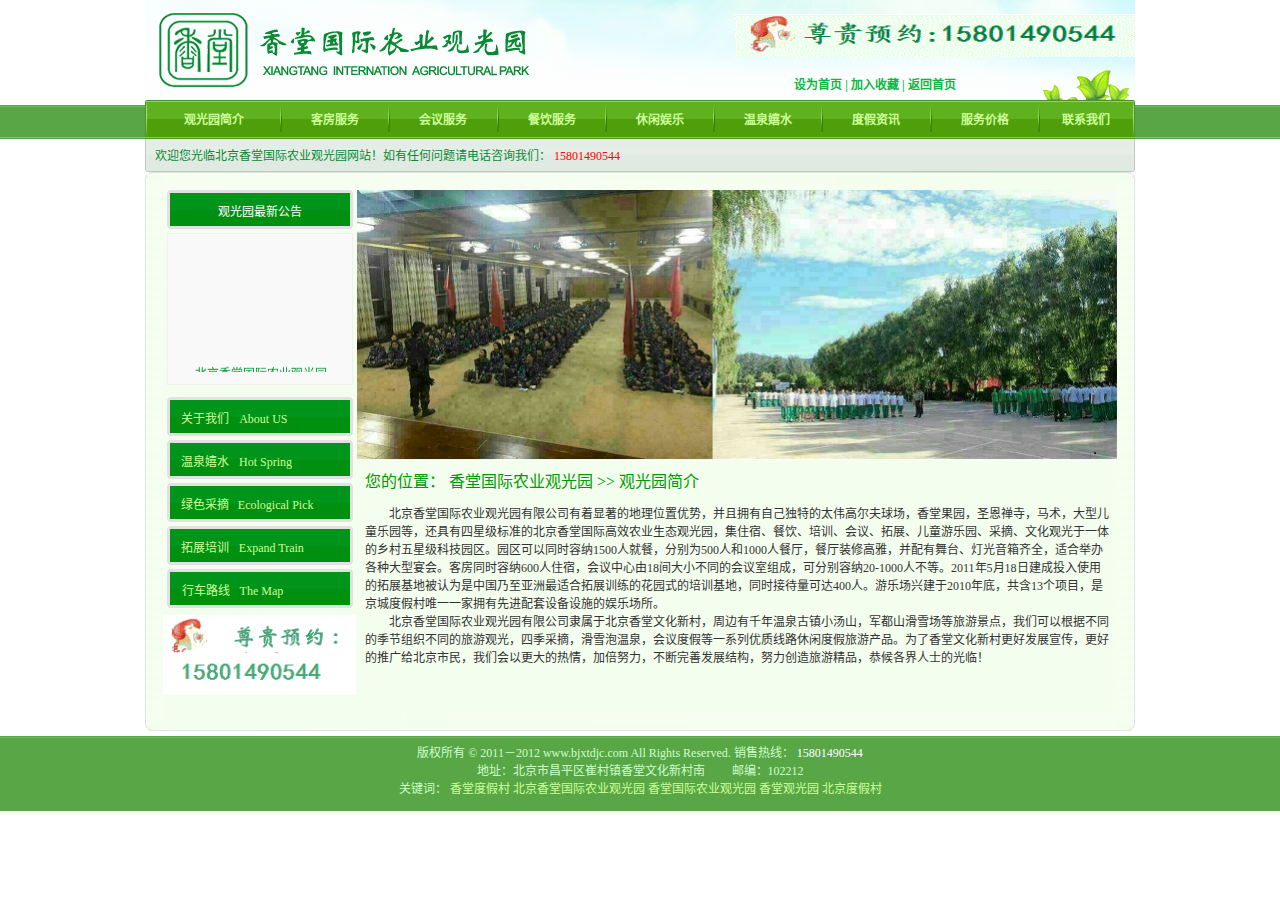
<file: index.html>
﻿<html lang="zh-CN">
  <head>
    <meta name="generator"
    content="HTML Tidy for HTML5 (experimental) for Windows https://github.com/w3c/tidy-html5/tree/c63cc39" />
    <meta http-equiv="Content-Type" content="text/html; charset=utf-8" />
    <title>北京香堂国际农业观光园</title>
    <meta name="description" content="北京香堂国际农业观光园隶属于北京香堂文化新村，是集住宿、餐饮、培训、会议、拓展、儿童游乐园、采摘、文化观光于一体的乡村五星级科技园区。" />
    <meta name="keywords" content="香堂国际农业观光园|香堂度假村|香堂农业观光园|香堂国际农业观光园官方网站" />
    <meta content="MSHTML 6.00.2800.1561" name="GENERATOR" />
    <link href="./pics/style.css" type="text/css" rel="stylesheet" />
  </head>
  <body topmargin="0" leftmargin="0" marginwidth="0" marginheight="0" bgcolor="#FFFFFF">
    <table width="100%" border="0" cellspacing="0" cellpadding="0">
      <tbody>
        <tr align="center">
          <td>
            <table width="990" border="0" cellspacing="0" cellpadding="0" background="./pics/bg_2.jpg">
              <tbody>
                <tr>
                  <td rowspan="2">
                    <img src="./pics/logo.gif" width="400" height="100" />
                  </td>
                  <td colspan="2" height="70">
                    <img src="./pics/telnew.gif" width="400" height="43" />
                  </td>
                </tr>
                <tr>
                  <td width="280" align="center" height="30">
                  <a href="https://wangjiaobj.github.io"
                  onclick="this.style.behavior=&#39;url(#default#homepage)&#39;;this.sethomepage(&#39;http://www.bjxtdjc.com&#39;);">

                    <b>
                      <font color="#0EB645">设为首页</font>
                    </b>
                  </a> 
                  <font color="#0EB645">
                    <b>|</b>
                  </font> 
                  <b>
                    <a href="javascript:window.external.AddFavorite(&#39;https://wangjiaobj.github.io&#39;,&#39;%E9%A6%99%E5%A0%82%E5%9B%BD%E9%99%85%E5%86%9C%E4%B8%9A%E8%A7%82%E5%85%89%E5%9B%AD&#39;)">

                      <font color="#0EB645">加入收藏</font>
                    </a>
                  </b> 
                  <font color="#0EB645">
                    <b>|</b>
                  </font> 
                  <b>
                    <a href="https://wangjiaobj.github.io">
                      <font color="#0EB645">返回首页</font>
                    </a>
                  </b></td>
                  <td valign="bottom" align="right" width="120" height="30">
                    <img src="./pics/flower.gif" width="97" height="30" />
                  </td>
                </tr>
              </tbody>
            </table>
          </td>
        </tr>
        <tr>
          <td height="72" align="center" background="./pics/link_bg.gif">
            <table width="990" border="0" cellspacing="0" cellpadding="0" height="72" background="./pics/link_bg_2.gif"
            align="center">
              <tbody>
                <tr>
                  <td rowspan="2" width="4">
                    <img src="./pics/link_bg_left.gif" width="4" height="72" />
                  </td>
                  <td align="center">
                    <b>
                      <a href="index.html">观光园简介</a>
                    </b>
                  </td>
                  <td align="center">
                    <img src="./pics/link_bg_line.gif" width="2" height="39" />
                  </td>
                  <td align="center">
                    <b>
                      <a href="hotelservice.html">客房服务</a>
                    </b>
                  </td>
                  <td align="center">
                    <img src="./pics/link_bg_line.gif" width="2" height="39" />
                  </td>
                  <td align="center">
                    <b>
                      <a href="meetingservice.html">会议服务</a>
                    </b>
                  </td>
                  <td align="center">
                    <img src="./pics/link_bg_line.gif" width="2" height="39" />
                  </td>
                  <td align="center">
                    <b>
                      <a href="foodeating.html">餐饮服务</a>
                    </b>
                  </td>
                  <td align="center">
                    <img src="./pics/link_bg_line.gif" width="2" height="39" />
                  </td>
                  <td align="center">
                    <b>
                      <a href="entertainment.html">休闲娱乐</a>
                    </b>
                  </td>
                  <td align="center">
                    <img src="./pics/link_bg_line.gif" width="2" height="39" />
                  </td>
                  <td align="center">
                    <b>
                      <a href="spa.html">温泉嬉水</a>
                    </b>
                  </td>
                  <td align="center">
                    <img src="./pics/link_bg_line.gif" width="2" height="39" />
                  </td>
                  <td align="center">
                    <b>
                      <a href="vacation.html">度假资讯</a>
                    </b>
                  </td>
                  <td align="center">
                    <img src="./pics/link_bg_line.gif" width="2" height="39" />
                  </td>
                  <td align="center">
                    <b>
                      <a href="price.html">服务价格</a>
                    </b>
                  </td>
                  <td align="center">
                    <img src="./pics/link_bg_line.gif" width="2" height="39" />
                  </td>
                  <td align="center">
                    <b>
                      <a href="contactus.html">联系我们</a>
                    </b>
                  </td>
                  <td rowspan="2" width="4">
                    <img src="./pics/link_bg_right.gif" width="4" height="72" />
                  </td>
                </tr>
                <tr>
                  <td colspan="15">
                    <font color="#098933">&#160;&#160;欢迎您光临北京香堂国际农业观光园网站！如有任何问题请电话咨询我们：
                    <font color="#FF0000">15801490544</font></font>
                  </td>
                  <td>
                    <img src="./pics/1.gif" width="1" height="33" />
                  </td>
                  <td>&#160;</td>
                </tr>
              </tbody>
            </table>
          </td>
        </tr>
        <tr align="center">
          <td>
            <table width="990" border="0" cellspacing="0" cellpadding="0">
              <tbody>
                <tr>
                  <td>
                    <img src="./pics/left_top.gif" width="18" height="18" />
                  </td>
                  <td colspan="2">
                    <img src="./pics/top.gif" width="954" height="18" />
                  </td>
                  <td>
                    <img src="./pics/right_top.gif" width="18" height="18" />
                  </td>
                </tr>
                <tr>
                  <td background="./pics/left.gif" rowspan="2">
                    <img src="./pics/left.gif" width="18" height="10" />
                  </td>
                  <td bgcolor="#F3FEEE" width="194" rowspan="2" valign="top">
                    <table cellspacing="0" cellpadding="0" width="186" border="0">
                      <tbody>
                        <tr>
                          <td align="middle">
                            <table height="42" cellspacing="0" cellpadding="0" width="186" border="0" align="center">
                              <tbody>
                                <tr>
                                  <td valign="bottom" align="middle" background="./pics/sub-demo1_06.gif" height="39">
                                    <table height="26" cellspacing="0" cellpadding="0" width="176" border="0" align="center">
                                      <tbody>
                                        <tr align="center">
                                          <td class="bt-2" valign="top">
                                            <font color="#FFFFFF">观光园最新公告</font>
                                          </td>
                                        </tr>
                                      </tbody>
                                    </table>
                                  </td>
                                </tr>
                                <tr>
                                  <td height="4" align="center" valign="bottom" style="width: 186px"></td>
                                </tr>
                              </tbody>
                            </table>
                          </td>
                        </tr>
                        <tr>
                          <td align="middle">
                            <table width="186" border="0" cellpadding="0" cellspacing="1" align="center" bgcolor="#F1F1F1">
                              <tbody>
                                <tr bgcolor="#F9F9F9">
                                  <td align="left" valign="top" style="padding-top:8px; padding-bottom:8px;" height="150">
                                    <marquee direction="up" scrollamount="1.5" style="width:170;height:130;line-height:180%">
                                      <font style="font-size:12px" color="#00CC33">　　 
                                      <font color="#009933">北京香堂国际农业观光园有着显著的地理位置优势，并且拥有自己独特的太伟高尔夫球场，香堂果园，圣恩禅寺，马术，大型儿童乐园等，还具有四星级标准的北京香堂国际高效农业生态观光园，集住宿、餐饮、培训、会议、拓展、儿童游乐园、采摘、文化观光于一体的乡村五星级科技园区。园区可以同时容纳1500人就餐，分别为500人和1000人餐厅，餐厅装修高雅，并配有舞台、灯光音箱齐全，适合举办各种大型宴会。客房同时容纳600人住宿，会议中心由18间大小不同的会议室组成，可分别容纳20-1000人不等。联系人:王女士。联系电话：15801490544</font></font>
                                    </marquee>
                                  </td>
                                </tr>
                              </tbody>
                            </table>
                          </td>
                        </tr>
                        <tr>
                          <td align="middle">
                            <img src="./pics/1.gif" width="12" height="12" />
                          </td>
                        </tr>
                        <tr>
                          <td align="middle">
                            <table height="42" cellspacing="0" cellpadding="0" width="186" border="0" align="center">
                              <tbody>
                                <tr>
                                  <td valign="bottom" align="middle" background="./pics/sub-demo1_06.gif" height="39">
                                    <table height="26" cellspacing="0" cellpadding="0" width="176" border="0" align="center">
                                      <tbody>
                                        <tr>
                                          <td class="bt-2" valign="top" align="middle" width="76">
                                            <a href="aboutus.html">关于我们</a>
                                          </td>
                                          <td class="bt-3" valign="top" width="120">
                                            <a href="aboutus.html" class="99">About US</a>
                                          </td>
                                        </tr>
                                      </tbody>
                                    </table>
                                  </td>
                                </tr>
                                <tr>
                                  <td height="4" align="center" valign="bottom" style="width: 186px"></td>
                                </tr>
                              </tbody>
                            </table>
                          </td>
                        </tr>
                        <tr>
                          <td align="middle">
                            <table height="42" cellspacing="0" cellpadding="0" width="186" border="0" align="center">
                              <tbody>
                                <tr>
                                  <td valign="bottom" align="middle" background="./pics/sub-demo1_06.gif" height="39">
                                    <table height="26" cellspacing="0" cellpadding="0" width="176" border="0" align="center">
                                      <tbody>
                                        <tr>
                                          <td class="bt-2" valign="top" align="middle" width="76">
                                            <a href="spa.html">温泉嬉水</a>
                                          </td>
                                          <td class="bt-3" valign="top" width="120">
                                            <a href="spa.html" class="99">Hot Spring</a>
                                          </td>
                                        </tr>
                                      </tbody>
                                    </table>
                                  </td>
                                </tr>
                                <tr>
                                  <td height="4" align="center" valign="bottom" style="width: 186px"></td>
                                </tr>
                              </tbody>
                            </table>
                          </td>
                        </tr>
                        <tr>
                          <td align="middle">
                            <table height="42" cellspacing="0" cellpadding="0" width="186" border="0" align="center">
                              <tbody>
                                <tr>
                                  <td valign="bottom" align="middle" background="./pics/sub-demo1_06.gif" height="39">
                                    <table height="26" cellspacing="0" cellpadding="0" width="176" border="0" align="center">
                                      <tbody>
                                        <tr>
                                          <td class="bt-2" valign="top" align="middle" width="76">
                                            <a href="picking.html">绿色采摘</a>
                                          </td>
                                          <td class="bt-3" valign="top" width="120">
                                            <a href="picking.html" class="99">Ecological Pick</a>
                                          </td>
                                        </tr>
                                      </tbody>
                                    </table>
                                  </td>
                                </tr>
                                <tr>
                                  <td height="4" align="center" valign="bottom" style="width: 186px"></td>
                                </tr>
                              </tbody>
                            </table>
                          </td>
                        </tr>
                        <tr>
                          <td align="middle">
                            <table height="42" cellspacing="0" cellpadding="0" width="186" border="0" align="center">
                              <tbody>
                                <tr>
                                  <td valign="bottom" align="middle" background="./pics/sub-demo1_06.gif" height="39">
                                    <table height="26" cellspacing="0" cellpadding="0" width="176" border="0" align="center">
                                      <tbody>
                                        <tr>
                                          <td class="bt-2" valign="top" align="middle" width="76">
                                            <a href="training.html">拓展培训</a>
                                          </td>
                                          <td class="bt-3" valign="top" width="120">
                                            <a href="training.html" class="99">Expand Train</a>
                                          </td>
                                        </tr>
                                      </tbody>
                                    </table>
                                  </td>
                                </tr>
                                <tr>
                                  <td height="4" align="center" valign="bottom" style="width: 186px"></td>
                                </tr>
                              </tbody>
                            </table>
                          </td>
                        </tr>
                        <tr>
                          <td align="middle">
                            <table height="42" cellspacing="0" cellpadding="0" width="186" border="0" align="center">
                              <tbody>
                                <tr>
                                  <td valign="bottom" align="middle" background="./pics/sub-demo1_06.gif" height="39">
                                    <table height="26" cellspacing="0" cellpadding="0" width="176" border="0" align="center">
                                      <tbody>
                                        <tr>
                                          <td class="bt-2" valign="top" align="middle" width="76">
                                            <a href="route.html">行车路线</a>
                                          </td>
                                          <td class="bt-3" valign="top" width="120">
                                            <a href="route.html" class="99">The Map</a>
                                          </td>
                                        </tr>
                                      </tbody>
                                    </table>
                                  </td>
                                </tr>
                                <tr>
                                  <td height="4" align="center" valign="bottom" style="width: 186px"></td>
                                </tr>
                              </tbody>
                            </table>
                          </td>
                        </tr>
                        <tr align="center">
                          <td height="85">
                            <img src="./pics/tel2new.gif" width="193" height="80" />
                          </td>
                        </tr>
                      </tbody>
                    </table>
                  </td>
                  <td bgcolor="#F3FEEE" width="760">
                    <img src="pics/students.jpg" width="760" height="270" />
                    <table width="760" border="0" cellspacing="8" cellpadding="0">
                      <tbody>
                        <tr>
                          <td>
                            <font style="font-size:16px; font-family:黑体; color:#009900; line-height:180%">您的位置：
                            <a href="index.html" class="green">香堂国际农业观光园</a> &gt;&gt; 观光园简介</font>
                          </td>
                        </tr>
                        <tr>
                          <td>
                          　　北京香堂国际农业观光园有限公司有着显著的地理位置优势，并且拥有自己独特的太伟高尔夫球场，香堂果园，圣恩禅寺，马术，大型儿童乐园等，还具有四星级标准的北京香堂国际高效农业生态观光园，集住宿、餐饮、培训、会议、拓展、儿童游乐园、采摘、文化观光于一体的乡村五星级科技园区。园区可以同时容纳1500人就餐，分别为500人和1000人餐厅，餐厅装修高雅，并配有舞台、灯光音箱齐全，适合举办各种大型宴会。客房同时容纳600人住宿，会议中心由18间大小不同的会议室组成，可分别容纳20-1000人不等。2011年5月18日建成投入使用的拓展基地被认为是中国乃至亚洲最适合拓展训练的花园式的培训基地，同时接待量可达400人。游乐场兴建于2010年底，共含13个项目，是京城度假村唯一一家拥有先进配套设备设施的娱乐场所。
                          <br />　　北京香堂国际农业观光园有限公司隶属于北京香堂文化新村，周边有千年温泉古镇小汤山，军都山滑雪场等旅游景点，我们可以根据不同的季节组织不同的旅游观光，四季采摘，滑雪泡温泉，会议度假等一系列优质线路休闲度假旅游产品。为了香堂文化新村更好发展宣传，更好的推广给北京市民，我们会以更大的热情，加倍努力，不断完善发展结构，努力创造旅游精品，恭候各界人士的光临！</td>
                        </tr>
                        <tr>
                          <td></td>
                        </tr>
                      </tbody>
                    </table>
                  </td>
                  <td background="./pics/right.gif" rowspan="2">
                    <img src="./pics/right.gif" width="18" height="10" />
                  </td>
                </tr>
                <tr>
                  <td bgcolor="#F3FEEE" width="760">
                    <object classid="clsid:D27CDB6E-AE6D-11cf-96B8-444553540000"
                    codebase="http://download.macromedia.com/pub/shockwave/cabs/flash/swflash.cab#version=4,0,2,0" width="760"
                    height="30">
                      <param name="movie" value="main.swf" />
                      <param name="quality" value="high" />
                      <param name="wmode" value="transparent" />
                    </object>
                  </td>
                </tr>
                <tr>
                  <td>
                    <img src="./pics/left_bottom.gif" width="18" height="18" />
                  </td>
                  <td colspan="2">
                    <img src="./pics/bottom.gif" width="954" height="18" />
                  </td>
                  <td>
                    <img src="./pics/right_bottom.gif" width="18" height="18" />
                  </td>
                </tr>
              </tbody>
            </table>
          </td>
        </tr>
        <tr>
          <td height="80" align="center" background="./pics/bottom_bg.gif">
            <font color="#CCFFCC">版权所有 © 2011－2012 www.bjxtdjc.com All Rights Reserved. 销售热线：
            <font color="#FFFFFF">15801490544</font>
            <br />地址：北京市昌平区崔村镇香堂文化新村南　　 邮编：102212</font>
            <font color="#999999">
              <br />
              <font color="#CCFFCC">关键词： 
              <a href="index.html">香堂度假村</a> 
              <a href="index.html">北京香堂国际农业观光园</a> 
              <a href="index.html">香堂国际农业观光园</a> 
              <a href="index.html">香堂观光园</a> 
              <a href="index.html">北京度假村</a></font>
            </font>
          </td>
        </tr>
      </tbody>
    </table>
  </body>
</html>
</file>
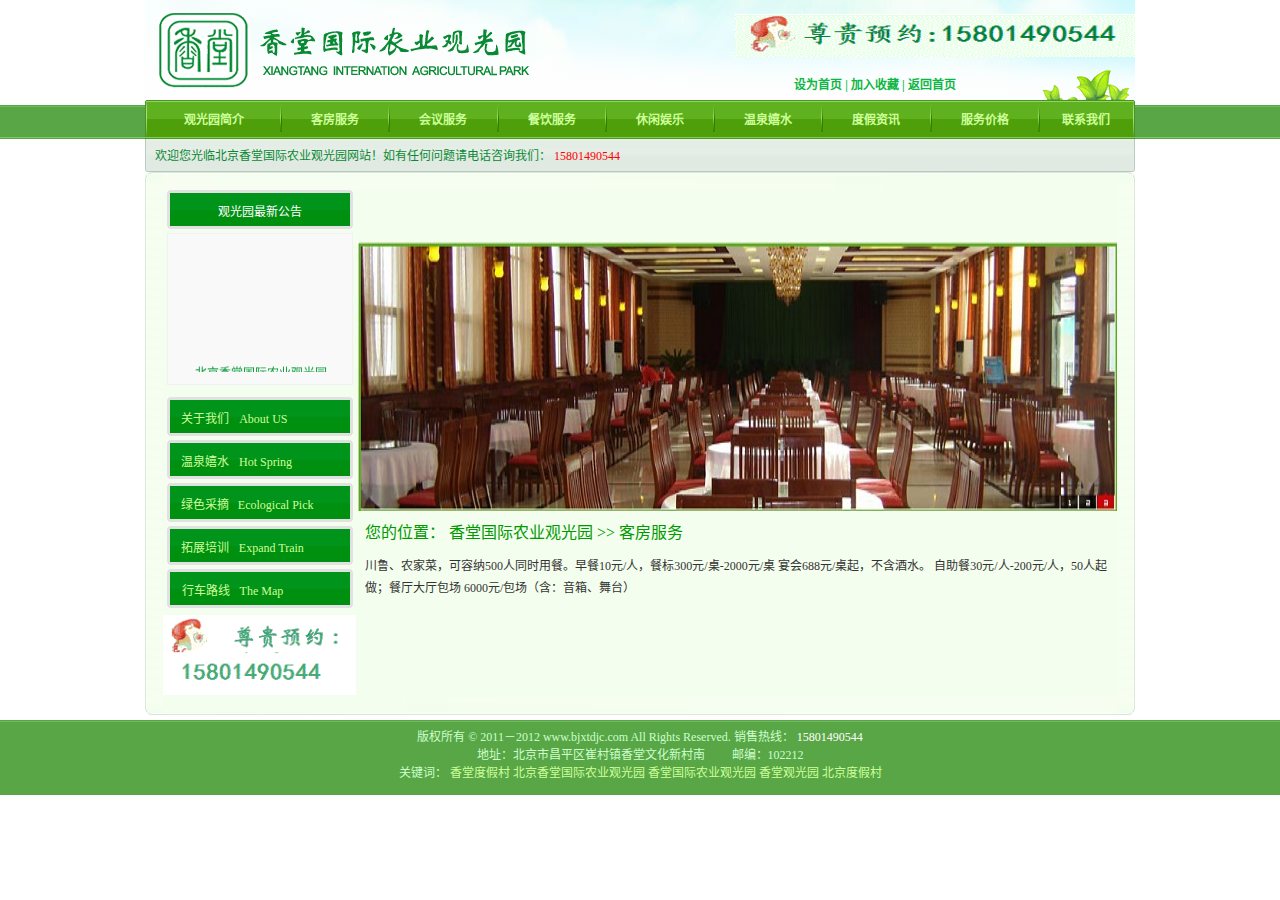
<file: aboutus.html>
<html lang="zh-CN">
  <head>
    
    <meta http-equiv="Content-Type" content="text/html; charset=utf-8" />
    <title>北京香堂国际农业观光园</title>
    <meta name="description" content="北京香堂国际农业观光园隶属于北京香堂文化新村，是集住宿、餐饮、培训、会议、拓展、儿童游乐园、采摘、文化观光于一体的乡村五星级科技园区。" />
    <meta name="keywords" content="香堂国际农业观光园|香堂度假村|香堂农业观光园|香堂国际农业观光园官方网站" />
    <meta content="MSHTML 6.00.2800.1561" name="GENERATOR" />
    <link href="./pics/style.css" type="text/css" rel="stylesheet" />
  </head>
  <body topmargin="0" leftmargin="0" marginwidth="0" marginheight="0" bgcolor="#FFFFFF">
    <table width="100%" border="0" cellspacing="0" cellpadding="0">
      <tbody>
        <tr align="center">
          <td>
            <table width="990" border="0" cellspacing="0" cellpadding="0" background="./pics/bg_2.jpg">
              <tbody>
                <tr>
                  <td rowspan="2">
                    <img src="./pics/logo.gif" width="400" height="100" />
                  </td>
                  <td colspan="2" height="70">
                    <img src="./pics/telnew.gif" width="400" height="43" />
                  </td>
                </tr>
                <tr>
                  <td width="280" align="center" height="30">
                  <a href="https://wangjiaobj.github.io"
                  onclick="this.style.behavior=&#39;url(#default#homepage)&#39;;this.sethomepage(&#39;https://wangjiaobj.github.io&#39;);">

                    <b>
                      <font color="#0EB645">设为首页</font>
                    </b>
                  </a> 
                  <font color="#0EB645">
                    <b>|</b>
                  </font> 
                  <b>
                    <a href="javascript:window.external.AddFavorite(&#39;https://wangjiaobj.github.io&#39;,&#39;%E9%A6%99%E5%A0%82%E5%9B%BD%E9%99%85%E5%86%9C%E4%B8%9A%E8%A7%82%E5%85%89%E5%9B%AD&#39;)">

                      <font color="#0EB645">加入收藏</font>
                    </a>
                  </b> 
                  <font color="#0EB645">
                    <b>|</b>
                  </font> 
                  <b>
                    <a href="http://www.bjxtdjc.com/">
                      <font color="#0EB645">返回首页</font>
                    </a>
                  </b></td>
                  <td valign="bottom" align="right" width="120" height="30">
                    <img src="./pics/flower.gif" width="97" height="30" />
                  </td>
                </tr>
              </tbody>
            </table>
          </td>
        </tr>
        <tr>
          <td height="72" align="center" background="./pics/link_bg.gif">
            <table width="990" border="0" cellspacing="0" cellpadding="0" height="72" background="./pics/link_bg_2.gif"
            align="center">
              <tbody>
                <tr>
                  <td rowspan="2" width="4">
                    <img src="./pics/link_bg_left.gif" width="4" height="72" />
                  </td>
                  <td align="center">
                    <b>
                      <a href="javascript:void(0);">观光园简介</a>
                    </b>
                  </td>
                  <td align="center">
                    <img src="./pics/link_bg_line.gif" width="2" height="39" />
                  </td>
                  <td align="center">
                    <b>
                      <a href="hotelservice.html">客房服务</a>
                    </b>
                  </td>
                  <td align="center">
                    <img src="./pics/link_bg_line.gif" width="2" height="39" />
                  </td>
                  <td align="center">
                    <b>
                      <a href="meetingservice.html">会议服务</a>
                    </b>
                  </td>
                  <td align="center">
                    <img src="./pics/link_bg_line.gif" width="2" height="39" />
                  </td>
                  <td align="center">
                    <b>
                      <a href="foodeating.html">餐饮服务</a>
                    </b>
                  </td>
                  <td align="center">
                    <img src="./pics/link_bg_line.gif" width="2" height="39" />
                  </td>
                  <td align="center">
                    <b>
                      <a href="entertainment.html">休闲娱乐</a>
                    </b>
                  </td>
                  <td align="center">
                    <img src="./pics/link_bg_line.gif" width="2" height="39" />
                  </td>
                  <td align="center">
                    <b>
                      <a href="spa.html">温泉嬉水</a>
                    </b>
                  </td>
                  <td align="center">
                    <img src="./pics/link_bg_line.gif" width="2" height="39" />
                  </td>
                  <td align="center">
                    <b>
                      <a href="vacation.html">度假资讯</a>
                    </b>
                  </td>
                  <td align="center">
                    <img src="./pics/link_bg_line.gif" width="2" height="39" />
                  </td>
                  <td align="center">
                    <b>
                      <a href="price.html">服务价格</a>
                    </b>
                  </td>
                  <td align="center">
                    <img src="./pics/link_bg_line.gif" width="2" height="39" />
                  </td>
                  <td align="center">
                    <b>
                      <a href="contactus.html">联系我们</a>
                    </b>
                  </td>
                  <td rowspan="2" width="4">
                    <img src="./pics/link_bg_right.gif" width="4" height="72" />
                  </td>
                </tr>
                <tr>
                  <td colspan="15">
                    <font color="#098933">&#160;&#160;欢迎您光临北京香堂国际农业观光园网站！如有任何问题请电话咨询我们： 
                    <font color="#FF0000">15801490544</font></font>
                  </td>
                  <td>
                    <img src="./pics/1.gif" width="1" height="33" />
                  </td>
                  <td>&#160;</td>
                </tr>
              </tbody>
            </table>
          </td>
        </tr>
        <tr align="center">
          <td>
            <table width="990" border="0" cellspacing="0" cellpadding="0">
              <tbody>
                <tr>
                  <td>
                    <img src="./pics/left_top.gif" width="18" height="18" />
                  </td>
                  <td colspan="2">
                    <img src="./pics/top.gif" width="954" height="18" />
                  </td>
                  <td>
                    <img src="./pics/right_top.gif" width="18" height="18" />
                  </td>
                </tr>
                <tr>
                  <td background="./pics/left.gif" rowspan="2">
                    <img src="./pics/left.gif" width="18" height="10" />
                  </td>
                  <td bgcolor="#F3FEEE" width="194" rowspan="2" valign="top">
                    <table cellspacing="0" cellpadding="0" width="186" border="0">
                      <tbody>
                        <tr>
                          <td align="middle">
                            <table height="42" cellspacing="0" cellpadding="0" width="186" border="0" align="center">
                              <tbody>
                                <tr>
                                  <td valign="bottom" align="middle" background="./pics/sub-demo1_06.gif" height="39">
                                    <table height="26" cellspacing="0" cellpadding="0" width="176" border="0" align="center">
                                      <tbody>
                                        <tr align="center">
                                          <td class="bt-2" valign="top">
                                            <font color="#FFFFFF">观光园最新公告</font>
                                          </td>
                                        </tr>
                                      </tbody>
                                    </table>
                                  </td>
                                </tr>
                                <tr>
                                  <td height="4" align="center" valign="bottom" style="width: 186px"></td>
                                </tr>
                              </tbody>
                            </table>
                          </td>
                        </tr>
                        <tr>
                          <td align="middle">
                            <table width="186" border="0" cellpadding="0" cellspacing="1" align="center" bgcolor="#F1F1F1">
                              <tbody>
                                <tr bgcolor="#F9F9F9">
                                  <td align="left" valign="top" style="padding-top:8px; padding-bottom:8px;" height="150">
                                    <marquee direction="up" scrollamount="1.5" style="width:170;height:130;line-height:180%">
                                      <font style="font-size:12px" color="#00CC33">　　 
                                      <font color="#009933">北京香堂国际农业观光园有着显著的地理位置优势，并且拥有自己独特的太伟高尔夫球场，香堂果园，圣恩禅寺，马术，大型儿童乐园等，还具有四星级标准的北京香堂国际高效农业生态观光园，集住宿、餐饮、培训、会议、拓展、儿童游乐园、采摘、文化观光于一体的乡村五星级科技园区。园区可以同时容纳1500人就餐，分别为500人和1000人餐厅，餐厅装修高雅，并配有舞台、灯光音箱齐全，适合举办各种大型宴会。客房同时容纳600人住宿，会议中心由18间大小不同的会议室组成，可分别容纳20-1000人不等。联系人:王女士。联系电话：15801490544</font></font>
                                    </marquee>
                                  </td>
                                </tr>
                              </tbody>
                            </table>
                          </td>
                        </tr>
                        <tr>
                          <td align="middle">
                            <img src="./pics/1.gif" width="12" height="12" />
                          </td>
                        </tr>
                        <tr>
                          <td align="middle">
                            <table height="42" cellspacing="0" cellpadding="0" width="186" border="0" align="center">
                              <tbody>
                                <tr>
                                  <td valign="bottom" align="middle" background="./pics/sub-demo1_06.gif" height="39">
                                    <table height="26" cellspacing="0" cellpadding="0" width="176" border="0" align="center">
                                      <tbody>
                                        <tr>
                                          <td class="bt-2" valign="top" align="middle" width="76">
                                            <a href="aboutus.html">关于我们</a>
                                          </td>
                                          <td class="bt-3" valign="top" width="120">
                                            <a href="aboutus.html" class="99">About US</a>
                                          </td>
                                        </tr>
                                      </tbody>
                                    </table>
                                  </td>
                                </tr>
                                <tr>
                                  <td height="4" align="center" valign="bottom" style="width: 186px"></td>
                                </tr>
                              </tbody>
                            </table>
                          </td>
                        </tr>
                        <tr>
                          <td align="middle">
                            <table height="42" cellspacing="0" cellpadding="0" width="186" border="0" align="center">
                              <tbody>
                                <tr>
                                  <td valign="bottom" align="middle" background="./pics/sub-demo1_06.gif" height="39">
                                    <table height="26" cellspacing="0" cellpadding="0" width="176" border="0" align="center">
                                      <tbody>
                                        <tr>
                                          <td class="bt-2" valign="top" align="middle" width="76">
                                            <a href="spa.html">温泉嬉水</a>
                                          </td>
                                          <td class="bt-3" valign="top" width="120">
                                            <a href="spa.html" class="99">Hot Spring</a>
                                          </td>
                                        </tr>
                                      </tbody>
                                    </table>
                                  </td>
                                </tr>
                                <tr>
                                  <td height="4" align="center" valign="bottom" style="width: 186px"></td>
                                </tr>
                              </tbody>
                            </table>
                          </td>
                        </tr>
                        <tr>
                          <td align="middle">
                            <table height="42" cellspacing="0" cellpadding="0" width="186" border="0" align="center">
                              <tbody>
                                <tr>
                                  <td valign="bottom" align="middle" background="./pics/sub-demo1_06.gif" height="39">
                                    <table height="26" cellspacing="0" cellpadding="0" width="176" border="0" align="center">
                                      <tbody>
                                        <tr>
                                          <td class="bt-2" valign="top" align="middle" width="76">
                                            <a href="picking.html">绿色采摘</a>
                                          </td>
                                          <td class="bt-3" valign="top" width="120">
                                            <a href="picking.html" class="99">Ecological Pick</a>
                                          </td>
                                        </tr>
                                      </tbody>
                                    </table>
                                  </td>
                                </tr>
                                <tr>
                                  <td height="4" align="center" valign="bottom" style="width: 186px"></td>
                                </tr>
                              </tbody>
                            </table>
                          </td>
                        </tr>
                        <tr>
                          <td align="middle">
                            <table height="42" cellspacing="0" cellpadding="0" width="186" border="0" align="center">
                              <tbody>
                                <tr>
                                  <td valign="bottom" align="middle" background="./pics/sub-demo1_06.gif" height="39">
                                    <table height="26" cellspacing="0" cellpadding="0" width="176" border="0" align="center">
                                      <tbody>
                                        <tr>
                                          <td class="bt-2" valign="top" align="middle" width="76">
                                            <a href="training.html">拓展培训</a>
                                          </td>
                                          <td class="bt-3" valign="top" width="120">
                                            <a href="training.html" class="99">Expand Train</a>
                                          </td>
                                        </tr>
                                      </tbody>
                                    </table>
                                  </td>
                                </tr>
                                <tr>
                                  <td height="4" align="center" valign="bottom" style="width: 186px"></td>
                                </tr>
                              </tbody>
                            </table>
                          </td>
                        </tr>
                        <tr>
                          <td align="middle">
                            <table height="42" cellspacing="0" cellpadding="0" width="186" border="0" align="center">
                              <tbody>
                                <tr>
                                  <td valign="bottom" align="middle" background="./pics/sub-demo1_06.gif" height="39">
                                    <table height="26" cellspacing="0" cellpadding="0" width="176" border="0" align="center">
                                      <tbody>
                                        <tr>
                                          <td class="bt-2" valign="top" align="middle" width="76">
                                            <a href="route.html">行车路线</a>
                                          </td>
                                          <td class="bt-3" valign="top" width="120">
                                            <a href="route.html" class="99">The Map</a>
                                          </td>
                                        </tr>
                                      </tbody>
                                    </table>
                                  </td>
                                </tr>
                                <tr>
                                  <td height="4" align="center" valign="bottom" style="width: 186px"></td>
                                </tr>
                              </tbody>
                            </table>
                          </td>
                        </tr>
                        <tr align="center">
                          <td height="85">
                            <img src="./pics/tel2new.gif" width="193" height="80" />
                          </td>
                        </tr>
                      </tbody>
                    </table>
                  </td>
                  <td width="760" bgcolor="#F3FEEE">
                    <img src="pics/food.jpg" width="760" height="270" />
                    <table width="760" border="0" cellspacing="8" cellpadding="0">
                      <tbody>
                        <tr>
                          <td>
                            <font style="color: rgb(0, 153, 0); line-height: 180%; font-family: 黑体; font-size: 16px;">您的位置： 
                            <a class="green" href="https://wangjiaobj.github.io">香堂国际农业观光园</a> &gt;&gt; 客房服务</font>
                          </td>
                        </tr>
                        <tr>
                          <td>
                            <p style="line-height: 180%; font-size: 12px;">川鲁、农家菜，可容纳500人同时用餐。早餐10元/人，餐标300元/桌-2000元/桌
                            宴会688元/桌起，不含酒水。 自助餐30元/人-200元/人，50人起做；餐厅大厅包场 6000元/包场（含：音箱、舞台）</p>
                          </td>
                        </tr>
                        </tbody>
						</table>
                          <td background="./pics/right.gif" rowspan="2">
                            <img src="./pics/right.gif" width="18" height="10" />
                          </td>
                        </tr>
                        <tr>
                          <td bgcolor="#F3FEEE" width="760">
                            <object classid="clsid:D27CDB6E-AE6D-11cf-96B8-444553540000"
                            codebase="http://download.macromedia.com/pub/shockwave/cabs/flash/swflash.cab#version=4,0,2,0"
                            width="760" height="30">
                              <param name="movie" value="main.swf" />
                              <param name="quality" value="high" />
                              <param name="wmode" value="transparent" />
                            </object>
                          </td>
                        </tr>
                        <tr>
                          <td>
                            <img src="./pics/left_bottom.gif" width="18" height="18" />
                          </td>
                          <td colspan="2">
                            <img src="./pics/bottom.gif" width="954" height="18" />
                          </td>
                          <td>
                            <img src="./pics/right_bottom.gif" width="18" height="18" />
                          </td>
                        </tr>
                      </tbody>
                    </table>
                  </td>
                </tr>
                <tr>
                  <td height="80" align="center" background="./pics/bottom_bg.gif">
                  <font color="#CCFFCC">版权所有 © 2011－2012 www.bjxtdjc.com All Rights Reserved. 销售热线： 
                  <font color="#FFFFFF">15801490544</font>
                  <br />地址：北京市昌平区崔村镇香堂文化新村南　　 邮编：102212</font> 
                  <font color="#999999">
                    <br />
                    <font color="#CCFFCC">关键词： 
                    <a href="hhttps://wangjiaobj.github.io">香堂度假村</a> 
                    <a href="https://wangjiaobj.github.io">北京香堂国际农业观光园</a> 
                    <a href="https://wangjiaobj.github.io">香堂国际农业观光园</a> 
                    <a href="https://wangjiaobj.github.io">香堂观光园</a> 
                    <a href="https://wangjiaobj.github.io">北京度假村</a></font>
                  </font></td>
                </tr>
              </tbody>
            </table>
          </td>
        </tr>
      </tbody>
    </table>
  </body>
</html>
</file>
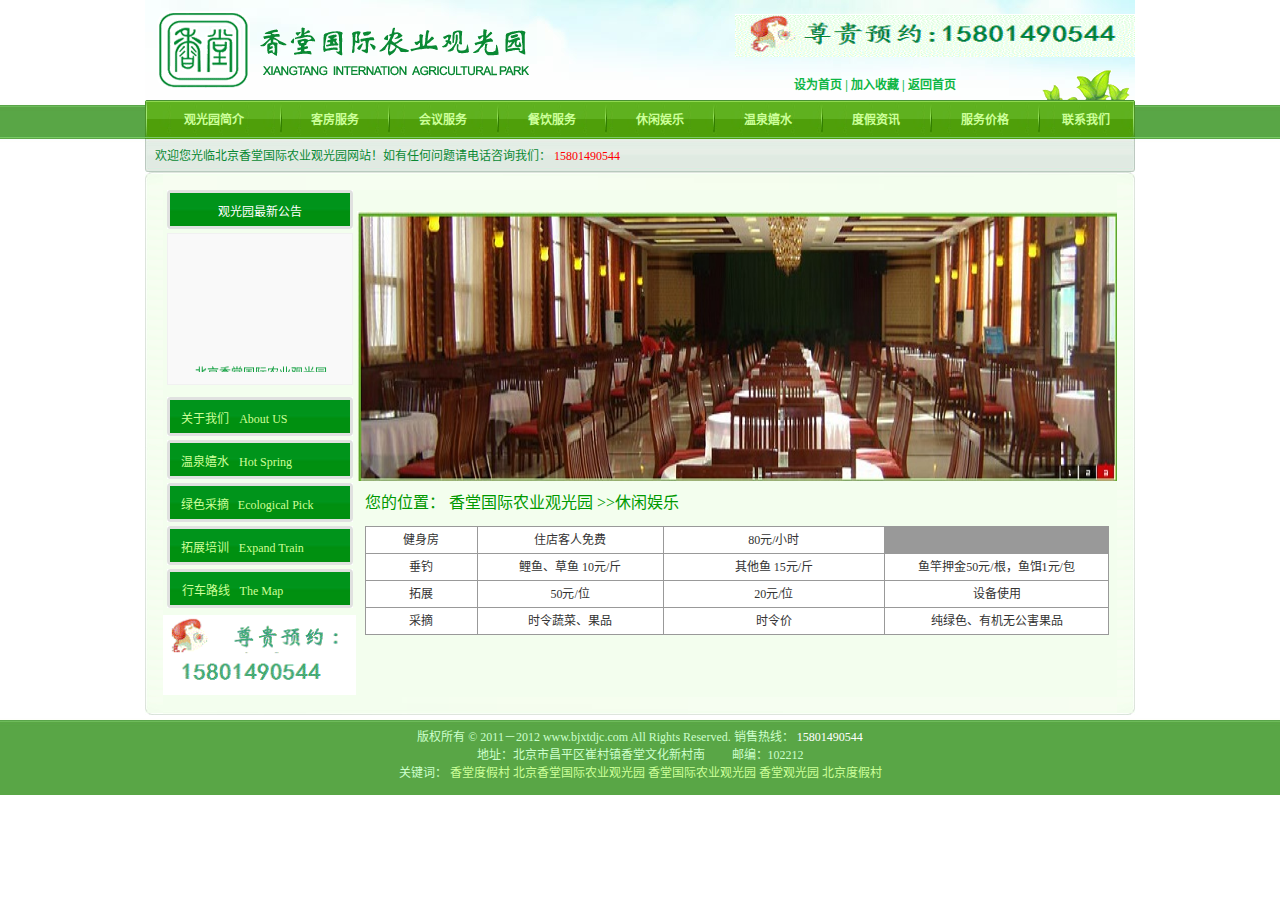
<file: entertainment.html>
<html lang="zh-CN">
  <head>
    
    <meta http-equiv="Content-Type" content="text/html; charset=utf-8" />
    <title>北京香堂国际农业观光园</title>
    <meta name="description" content="北京香堂国际农业观光园隶属于北京香堂文化新村，是集住宿、餐饮、培训、会议、拓展、儿童游乐园、采摘、文化观光于一体的乡村五星级科技园区。" />
    <meta name="keywords" content="香堂国际农业观光园|香堂度假村|香堂农业观光园|香堂国际农业观光园官方网站" />
    <meta content="MSHTML 6.00.2800.1561" name="GENERATOR" />
    <link href="./pics/style.css" type="text/css" rel="stylesheet" />
  </head>
  <body topmargin="0" leftmargin="0" marginwidth="0" marginheight="0" bgcolor="#FFFFFF">
    <table width="100%" border="0" cellspacing="0" cellpadding="0">
      <tbody>
        <tr align="center">
          <td>
            <table width="990" border="0" cellspacing="0" cellpadding="0" background="./pics/bg_2.jpg">
              <tbody>
                <tr>
                  <td rowspan="2">
                    <img src="./pics/logo.gif" width="400" height="100" />
                  </td>
                  <td colspan="2" height="70">
                    <img src="./pics/telnew.gif" width="400" height="43" />
                  </td>
                </tr>
                <tr>
                  <td width="280" align="center" height="30">
                  <a href="https://wangjiaobj.github.io"
                  onclick="this.style.behavior=&#39;url(#default#homepage)&#39;;this.sethomepage(&#39;https://wangjiaobj.github.io&#39;);">

                    <b>
                      <font color="#0EB645">设为首页</font>
                    </b>
                  </a> 
                  <font color="#0EB645">
                    <b>|</b>
                  </font> 
                  <b>
                    <a href="javascript:window.external.AddFavorite(&#39;https://wangjiaobj.github.io&#39;,&#39;%E9%A6%99%E5%A0%82%E5%9B%BD%E9%99%85%E5%86%9C%E4%B8%9A%E8%A7%82%E5%85%89%E5%9B%AD&#39;)">

                      <font color="#0EB645">加入收藏</font>
                    </a>
                  </b> 
                  <font color="#0EB645">
                    <b>|</b>
                  </font> 
                  <b>
                    <a href="http://www.bjxtdjc.com/">
                      <font color="#0EB645">返回首页</font>
                    </a>
                  </b></td>
                  <td valign="bottom" align="right" width="120" height="30">
                    <img src="./pics/flower.gif" width="97" height="30" />
                  </td>
                </tr>
              </tbody>
            </table>
          </td>
        </tr>
        <tr>
          <td height="72" align="center" background="./pics/link_bg.gif">
            <table width="990" border="0" cellspacing="0" cellpadding="0" height="72" background="./pics/link_bg_2.gif"
            align="center">
              <tbody>
                <tr>
                  <td rowspan="2" width="4">
                    <img src="./pics/link_bg_left.gif" width="4" height="72" />
                  </td>
                  <td align="center">
                    <b>
                      <a href="javascript:void(0);">观光园简介</a>
                    </b>
                  </td>
                  <td align="center">
                    <img src="./pics/link_bg_line.gif" width="2" height="39" />
                  </td>
                  <td align="center">
                    <b>
                      <a href="hotelservice.html">客房服务</a>
                    </b>
                  </td>
                  <td align="center">
                    <img src="./pics/link_bg_line.gif" width="2" height="39" />
                  </td>
                  <td align="center">
                    <b>
                      <a href="meetingservice.html">会议服务</a>
                    </b>
                  </td>
                  <td align="center">
                    <img src="./pics/link_bg_line.gif" width="2" height="39" />
                  </td>
                  <td align="center">
                    <b>
                      <a href="foodeating.html">餐饮服务</a>
                    </b>
                  </td>
                  <td align="center">
                    <img src="./pics/link_bg_line.gif" width="2" height="39" />
                  </td>
                  <td align="center">
                    <b>
                      <a href="entertainment.html">休闲娱乐</a>
                    </b>
                  </td>
                  <td align="center">
                    <img src="./pics/link_bg_line.gif" width="2" height="39" />
                  </td>
                  <td align="center">
                    <b>
                      <a href="spa.html">温泉嬉水</a>
                    </b>
                  </td>
                  <td align="center">
                    <img src="./pics/link_bg_line.gif" width="2" height="39" />
                  </td>
                  <td align="center">
                    <b>
                      <a href="vacation.html">度假资讯</a>
                    </b>
                  </td>
                  <td align="center">
                    <img src="./pics/link_bg_line.gif" width="2" height="39" />
                  </td>
                  <td align="center">
                    <b>
                      <a href="price.html">服务价格</a>
                    </b>
                  </td>
                  <td align="center">
                    <img src="./pics/link_bg_line.gif" width="2" height="39" />
                  </td>
                  <td align="center">
                    <b>
                      <a href="contactus.html">联系我们</a>
                    </b>
                  </td>
                  <td rowspan="2" width="4">
                    <img src="./pics/link_bg_right.gif" width="4" height="72" />
                  </td>
                </tr>
                <tr>
                  <td colspan="15">
                    <font color="#098933">&#160;&#160;欢迎您光临北京香堂国际农业观光园网站！如有任何问题请电话咨询我们： 
                    <font color="#FF0000">15801490544</font></font>
                  </td>
                  <td>
                    <img src="./pics/1.gif" width="1" height="33" />
                  </td>
                  <td>&#160;</td>
                </tr>
              </tbody>
            </table>
          </td>
        </tr>
        <tr align="center">
          <td>
            <table width="990" border="0" cellspacing="0" cellpadding="0">
              <tbody>
                <tr>
                  <td>
                    <img src="./pics/left_top.gif" width="18" height="18" />
                  </td>
                  <td colspan="2">
                    <img src="./pics/top.gif" width="954" height="18" />
                  </td>
                  <td>
                    <img src="./pics/right_top.gif" width="18" height="18" />
                  </td>
                </tr>
                <tr>
                  <td background="./pics/left.gif" rowspan="2">
                    <img src="./pics/left.gif" width="18" height="10" />
                  </td>
                  <td bgcolor="#F3FEEE" width="194" rowspan="2" valign="top">
                    <table cellspacing="0" cellpadding="0" width="186" border="0">
                      <tbody>
                        <tr>
                          <td align="middle">
                            <table height="42" cellspacing="0" cellpadding="0" width="186" border="0" align="center">
                              <tbody>
                                <tr>
                                  <td valign="bottom" align="middle" background="./pics/sub-demo1_06.gif" height="39">
                                    <table height="26" cellspacing="0" cellpadding="0" width="176" border="0" align="center">
                                      <tbody>
                                        <tr align="center">
                                          <td class="bt-2" valign="top">
                                            <font color="#FFFFFF">观光园最新公告</font>
                                          </td>
                                        </tr>
                                      </tbody>
                                    </table>
                                  </td>
                                </tr>
                                <tr>
                                  <td height="4" align="center" valign="bottom" style="width: 186px"></td>
                                </tr>
                              </tbody>
                            </table>
                          </td>
                        </tr>
                        <tr>
                          <td align="middle">
                            <table width="186" border="0" cellpadding="0" cellspacing="1" align="center" bgcolor="#F1F1F1">
                              <tbody>
                                <tr bgcolor="#F9F9F9">
                                  <td align="left" valign="top" style="padding-top:8px; padding-bottom:8px;" height="150">
                                    <marquee direction="up" scrollamount="1.5" style="width:170;height:130;line-height:180%">
                                      <font style="font-size:12px" color="#00CC33">　　 
                                      <font color="#009933">北京香堂国际农业观光园有着显著的地理位置优势，并且拥有自己独特的太伟高尔夫球场，香堂果园，圣恩禅寺，马术，大型儿童乐园等，还具有四星级标准的北京香堂国际高效农业生态观光园，集住宿、餐饮、培训、会议、拓展、儿童游乐园、采摘、文化观光于一体的乡村五星级科技园区。园区可以同时容纳1500人就餐，分别为500人和1000人餐厅，餐厅装修高雅，并配有舞台、灯光音箱齐全，适合举办各种大型宴会。客房同时容纳600人住宿，会议中心由18间大小不同的会议室组成，可分别容纳20-1000人不等。联系人:王女士。联系电话：15801490544</font></font>
                                    </marquee>
                                  </td>
                                </tr>
                              </tbody>
                            </table>
                          </td>
                        </tr>
                        <tr>
                          <td align="middle">
                            <img src="./pics/1.gif" width="12" height="12" />
                          </td>
                        </tr>
                        <tr>
                          <td align="middle">
                            <table height="42" cellspacing="0" cellpadding="0" width="186" border="0" align="center">
                              <tbody>
                                <tr>
                                  <td valign="bottom" align="middle" background="./pics/sub-demo1_06.gif" height="39">
                                    <table height="26" cellspacing="0" cellpadding="0" width="176" border="0" align="center">
                                      <tbody>
                                        <tr>
                                          <td class="bt-2" valign="top" align="middle" width="76">
                                            <a href="aboutus.html">关于我们</a>
                                          </td>
                                          <td class="bt-3" valign="top" width="120">
                                            <a href="aboutus.html" class="99">About US</a>
                                          </td>
                                        </tr>
                                      </tbody>
                                    </table>
                                  </td>
                                </tr>
                                <tr>
                                  <td height="4" align="center" valign="bottom" style="width: 186px"></td>
                                </tr>
                              </tbody>
                            </table>
                          </td>
                        </tr>
                        <tr>
                          <td align="middle">
                            <table height="42" cellspacing="0" cellpadding="0" width="186" border="0" align="center">
                              <tbody>
                                <tr>
                                  <td valign="bottom" align="middle" background="./pics/sub-demo1_06.gif" height="39">
                                    <table height="26" cellspacing="0" cellpadding="0" width="176" border="0" align="center">
                                      <tbody>
                                        <tr>
                                          <td class="bt-2" valign="top" align="middle" width="76">
                                            <a href="spa.html">温泉嬉水</a>
                                          </td>
                                          <td class="bt-3" valign="top" width="120">
                                            <a href="spa.html" class="99">Hot Spring</a>
                                          </td>
                                        </tr>
                                      </tbody>
                                    </table>
                                  </td>
                                </tr>
                                <tr>
                                  <td height="4" align="center" valign="bottom" style="width: 186px"></td>
                                </tr>
                              </tbody>
                            </table>
                          </td>
                        </tr>
                        <tr>
                          <td align="middle">
                            <table height="42" cellspacing="0" cellpadding="0" width="186" border="0" align="center">
                              <tbody>
                                <tr>
                                  <td valign="bottom" align="middle" background="./pics/sub-demo1_06.gif" height="39">
                                    <table height="26" cellspacing="0" cellpadding="0" width="176" border="0" align="center">
                                      <tbody>
                                        <tr>
                                          <td class="bt-2" valign="top" align="middle" width="76">
                                            <a href="picking.html">绿色采摘</a>
                                          </td>
                                          <td class="bt-3" valign="top" width="120">
                                            <a href="picking.html" class="99">Ecological Pick</a>
                                          </td>
                                        </tr>
                                      </tbody>
                                    </table>
                                  </td>
                                </tr>
                                <tr>
                                  <td height="4" align="center" valign="bottom" style="width: 186px"></td>
                                </tr>
                              </tbody>
                            </table>
                          </td>
                        </tr>
                        <tr>
                          <td align="middle">
                            <table height="42" cellspacing="0" cellpadding="0" width="186" border="0" align="center">
                              <tbody>
                                <tr>
                                  <td valign="bottom" align="middle" background="./pics/sub-demo1_06.gif" height="39">
                                    <table height="26" cellspacing="0" cellpadding="0" width="176" border="0" align="center">
                                      <tbody>
                                        <tr>
                                          <td class="bt-2" valign="top" align="middle" width="76">
                                            <a href="training.html">拓展培训</a>
                                          </td>
                                          <td class="bt-3" valign="top" width="120">
                                            <a href="training.html" class="99">Expand Train</a>
                                          </td>
                                        </tr>
                                      </tbody>
                                    </table>
                                  </td>
                                </tr>
                                <tr>
                                  <td height="4" align="center" valign="bottom" style="width: 186px"></td>
                                </tr>
                              </tbody>
                            </table>
                          </td>
                        </tr>
                        <tr>
                          <td align="middle">
                            <table height="42" cellspacing="0" cellpadding="0" width="186" border="0" align="center">
                              <tbody>
                                <tr>
                                  <td valign="bottom" align="middle" background="./pics/sub-demo1_06.gif" height="39">
                                    <table height="26" cellspacing="0" cellpadding="0" width="176" border="0" align="center">
                                      <tbody>
                                        <tr>
                                          <td class="bt-2" valign="top" align="middle" width="76">
                                            <a href="route.html">行车路线</a>
                                          </td>
                                          <td class="bt-3" valign="top" width="120">
                                            <a href="route.html" class="99">The Map</a>
                                          </td>
                                        </tr>
                                      </tbody>
                                    </table>
                                  </td>
                                </tr>
                                <tr>
                                  <td height="4" align="center" valign="bottom" style="width: 186px"></td>
                                </tr>
                              </tbody>
                            </table>
                          </td>
                        </tr>
                        <tr align="center">
                          <td height="85">
                            <img src="./pics/tel2new.gif" width="193" height="80" />
                          </td>
                        </tr>
                      </tbody>
                    </table>
                  </td>
                  <td width="760" bgcolor="#F3FEEE">
                    <img src="pics/food.jpg" width="760" height="270" />
                    <table width="760" border="0" cellspacing="8" cellpadding="0">
                      <tbody>
                        <tr>
                          <td>
                            <font style="color: rgb(0, 153, 0); line-height: 180%; font-family: 黑体; font-size: 16px;">您的位置： 
                            <a class="green" href="https://wangjiaobj.github.io">香堂国际农业观光园</a> &gt;&gt;</font><font style="font-size:16px; font-family:黑体; color:#009900; line-height:180%">休闲娱乐</font>                          </td>
                        </tr>
                                      <tr> 
                <td> 
                  <table cellpadding="4" cellspacing="1" bgcolor="#999999" width="100%">
                    
                    <tr bgcolor="#FFFFFF"> 
                      <td width="136"> 
                        <p align="center">健身房 </p>
                      </td>
                      <td width="233"> 
                        <p align="center">住店客人免费 </p>
                      </td>
                      <td width="285"> 
                        <p align="center">80元/小时 </p>
                      </td>
                    </tr>
                    
                    <tr bgcolor="#FFFFFF"> 
                      <td width="136"> 
                        <div align="center">垂钓 </div>
                      </td>
                      <td width="233"> 
                        <div align="center">鲤鱼、草鱼 10元/斤 </div>
                      </td>
                      <td width="285"> 
                        <div align="center">其他鱼 15元/斤 </div>
                      </td>
                      <td width="285"> 
                        <div align="center">鱼竿押金50元/根，鱼饵1元/包 </div>
                      </td>
                    </tr>
                    <tr bgcolor="#FFFFFF"> 
                      <td width="136"> 
                        <div align="center">拓展 </div>
                      </td>
                      <td width="233"> 
                        <div align="center">50元/位 </div>
                      </td>
                      <td width="285"> 
                        <div align="center">20元/位 </div>
                      </td>
                      <td width="285"> 
                        <div align="center">设备使用</div>
                      </td>
                    </tr>
                    <tr bgcolor="#FFFFFF"> 
                      <td width="136"> 
                        <div align="center">采摘</div>
                      </td>
                      <td width="233"> 
                        <div align="center">时令蔬菜、果品</div>
                      </td>
                      <td width="285"> 
                        <div align="center">时令价 </div>
                      </td>
                      <td width="285"> 
                        <div align="center">纯绿色、有机无公害果品</div>
                      </td>
                    </tr>
                  </table>
                </td>
              </tr>
                        </tbody>
						</table>
                          <td background="./pics/right.gif" rowspan="2">
                            <img src="./pics/right.gif" width="18" height="10" />
                          </td>
                        </tr>
                        <tr>
                          <td bgcolor="#F3FEEE" width="760">
                            <object classid="clsid:D27CDB6E-AE6D-11cf-96B8-444553540000"
                            codebase="http://download.macromedia.com/pub/shockwave/cabs/flash/swflash.cab#version=4,0,2,0"
                            width="760" height="30">
                              <param name="movie" value="main.swf" />
                              <param name="quality" value="high" />
                              <param name="wmode" value="transparent" />
                            </object>
                          </td>
                        </tr>
                        <tr>
                          <td>
                            <img src="./pics/left_bottom.gif" width="18" height="18" />
                          </td>
                          <td colspan="2">
                            <img src="./pics/bottom.gif" width="954" height="18" />
                          </td>
                          <td>
                            <img src="./pics/right_bottom.gif" width="18" height="18" />
                          </td>
                        </tr>
                      </tbody>
                    </table>
                  </td>
                </tr>
                <tr>
                  <td height="80" align="center" background="./pics/bottom_bg.gif">
                  <font color="#CCFFCC">版权所有 © 2011－2012 www.bjxtdjc.com All Rights Reserved. 销售热线： 
                  <font color="#FFFFFF">15801490544</font>
                  <br />地址：北京市昌平区崔村镇香堂文化新村南　　 邮编：102212</font> 
                  <font color="#999999">
                    <br />
                    <font color="#CCFFCC">关键词： 
                    <a href="hhttps://wangjiaobj.github.io">香堂度假村</a> 
                    <a href="https://wangjiaobj.github.io">北京香堂国际农业观光园</a> 
                    <a href="https://wangjiaobj.github.io">香堂国际农业观光园</a> 
                    <a href="https://wangjiaobj.github.io">香堂观光园</a> 
                    <a href="https://wangjiaobj.github.io">北京度假村</a></font>
                  </font></td>
                </tr>
              </tbody>
            </table>
          </td>
        </tr>
      </tbody>
    </table>
  </body>
</html>
</file>
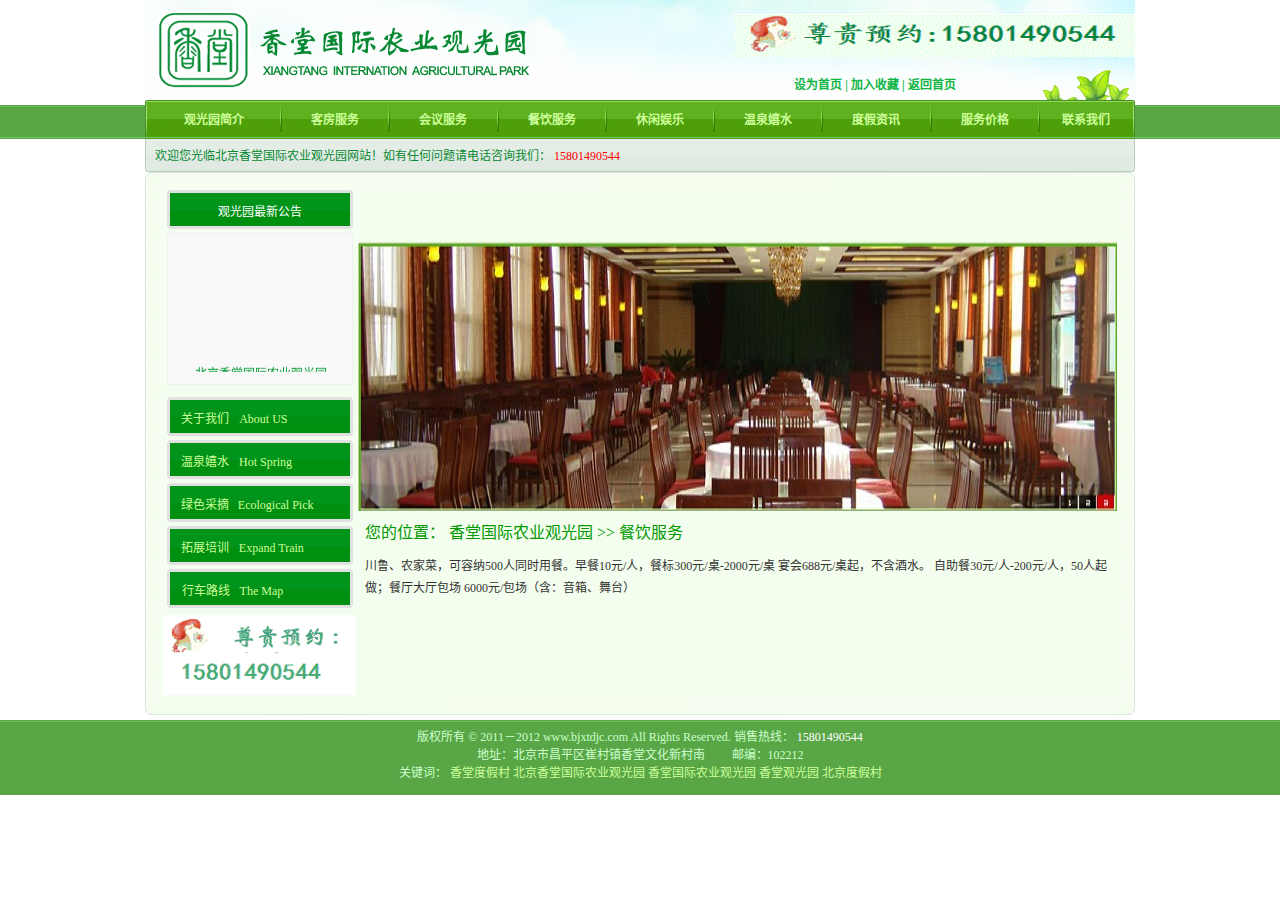
<file: foodeating.html>
﻿<html lang="zh-CN">
  <head>
    
    <meta http-equiv="Content-Type" content="text/html; charset=utf-8" />
    <title>北京香堂国际农业观光园</title>
    <meta name="description" content="北京香堂国际农业观光园隶属于北京香堂文化新村，是集住宿、餐饮、培训、会议、拓展、儿童游乐园、采摘、文化观光于一体的乡村五星级科技园区。" />
    <meta name="keywords" content="香堂国际农业观光园|香堂度假村|香堂农业观光园|香堂国际农业观光园官方网站" />
    <meta content="MSHTML 6.00.2800.1561" name="GENERATOR" />
    <link href="./pics/style.css" type="text/css" rel="stylesheet" />
  </head>
  <body topmargin="0" leftmargin="0" marginwidth="0" marginheight="0" bgcolor="#FFFFFF">
    <table width="100%" border="0" cellspacing="0" cellpadding="0">
      <tbody>
        <tr align="center">
          <td>
            <table width="990" border="0" cellspacing="0" cellpadding="0" background="./pics/bg_2.jpg">
              <tbody>
                <tr>
                  <td rowspan="2">
                    <img src="./pics/logo.gif" width="400" height="100" />
                  </td>
                  <td colspan="2" height="70">
                    <img src="./pics/telnew.gif" width="400" height="43" />
                  </td>
                </tr>
                <tr>
                  <td width="280" align="center" height="30">
                  <a href="https://wangjiaobj.github.io"
                  onclick="this.style.behavior=&#39;url(#default#homepage)&#39;;this.sethomepage(&#39;https://wangjiaobj.github.io&#39;);">

                    <b>
                      <font color="#0EB645">设为首页</font>
                    </b>
                  </a> 
                  <font color="#0EB645">
                    <b>|</b>
                  </font> 
                  <b>
                    <a href="javascript:window.external.AddFavorite(&#39;https://wangjiaobj.github.io&#39;,&#39;%E9%A6%99%E5%A0%82%E5%9B%BD%E9%99%85%E5%86%9C%E4%B8%9A%E8%A7%82%E5%85%89%E5%9B%AD&#39;)">

                      <font color="#0EB645">加入收藏</font>
                    </a>
                  </b> 
                  <font color="#0EB645">
                    <b>|</b>
                  </font> 
                  <b>
                    <a href="http://www.bjxtdjc.com/">
                      <font color="#0EB645">返回首页</font>
                    </a>
                  </b></td>
                  <td valign="bottom" align="right" width="120" height="30">
                    <img src="./pics/flower.gif" width="97" height="30" />
                  </td>
                </tr>
              </tbody>
            </table>
          </td>
        </tr>
        <tr>
          <td height="72" align="center" background="./pics/link_bg.gif">
            <table width="990" border="0" cellspacing="0" cellpadding="0" height="72" background="./pics/link_bg_2.gif"
            align="center">
              <tbody>
                <tr>
                  <td rowspan="2" width="4">
                    <img src="./pics/link_bg_left.gif" width="4" height="72" />
                  </td>
                  <td align="center">
                    <b>
                      <a href="javascript:void(0);">观光园简介</a>
                    </b>
                  </td>
                  <td align="center">
                    <img src="./pics/link_bg_line.gif" width="2" height="39" />
                  </td>
                  <td align="center">
                    <b>
                      <a href="hotelservice.html">客房服务</a>
                    </b>
                  </td>
                  <td align="center">
                    <img src="./pics/link_bg_line.gif" width="2" height="39" />
                  </td>
                  <td align="center">
                    <b>
                      <a href="meetingservice.html">会议服务</a>
                    </b>
                  </td>
                  <td align="center">
                    <img src="./pics/link_bg_line.gif" width="2" height="39" />
                  </td>
                  <td align="center">
                    <b>
                      <a href="foodeating.html">餐饮服务</a>
                    </b>
                  </td>
                  <td align="center">
                    <img src="./pics/link_bg_line.gif" width="2" height="39" />
                  </td>
                  <td align="center">
                    <b>
                      <a href="entertainment.html">休闲娱乐</a>
                    </b>
                  </td>
                  <td align="center">
                    <img src="./pics/link_bg_line.gif" width="2" height="39" />
                  </td>
                  <td align="center">
                    <b>
                      <a href="spa.html">温泉嬉水</a>
                    </b>
                  </td>
                  <td align="center">
                    <img src="./pics/link_bg_line.gif" width="2" height="39" />
                  </td>
                  <td align="center">
                    <b>
                      <a href="vacation.html">度假资讯</a>
                    </b>
                  </td>
                  <td align="center">
                    <img src="./pics/link_bg_line.gif" width="2" height="39" />
                  </td>
                  <td align="center">
                    <b>
                      <a href="price.html">服务价格</a>
                    </b>
                  </td>
                  <td align="center">
                    <img src="./pics/link_bg_line.gif" width="2" height="39" />
                  </td>
                  <td align="center">
                    <b>
                      <a href="contactus.html">联系我们</a>
                    </b>
                  </td>
                  <td rowspan="2" width="4">
                    <img src="./pics/link_bg_right.gif" width="4" height="72" />
                  </td>
                </tr>
                <tr>
                  <td colspan="15">
                    <font color="#098933">&#160;&#160;欢迎您光临北京香堂国际农业观光园网站！如有任何问题请电话咨询我们： 
                    <font color="#FF0000">15801490544</font></font>
                  </td>
                  <td>
                    <img src="./pics/1.gif" width="1" height="33" />
                  </td>
                  <td>&#160;</td>
                </tr>
              </tbody>
            </table>
          </td>
        </tr>
        <tr align="center">
          <td>
            <table width="990" border="0" cellspacing="0" cellpadding="0">
              <tbody>
                <tr>
                  <td>
                    <img src="./pics/left_top.gif" width="18" height="18" />
                  </td>
                  <td colspan="2">
                    <img src="./pics/top.gif" width="954" height="18" />
                  </td>
                  <td>
                    <img src="./pics/right_top.gif" width="18" height="18" />
                  </td>
                </tr>
                <tr>
                  <td background="./pics/left.gif" rowspan="2">
                    <img src="./pics/left.gif" width="18" height="10" />
                  </td>
                  <td bgcolor="#F3FEEE" width="194" rowspan="2" valign="top">
                    <table cellspacing="0" cellpadding="0" width="186" border="0">
                      <tbody>
                        <tr>
                          <td align="middle">
                            <table height="42" cellspacing="0" cellpadding="0" width="186" border="0" align="center">
                              <tbody>
                                <tr>
                                  <td valign="bottom" align="middle" background="./pics/sub-demo1_06.gif" height="39">
                                    <table height="26" cellspacing="0" cellpadding="0" width="176" border="0" align="center">
                                      <tbody>
                                        <tr align="center">
                                          <td class="bt-2" valign="top">
                                            <font color="#FFFFFF">观光园最新公告</font>
                                          </td>
                                        </tr>
                                      </tbody>
                                    </table>
                                  </td>
                                </tr>
                                <tr>
                                  <td height="4" align="center" valign="bottom" style="width: 186px"></td>
                                </tr>
                              </tbody>
                            </table>
                          </td>
                        </tr>
                        <tr>
                          <td align="middle">
                            <table width="186" border="0" cellpadding="0" cellspacing="1" align="center" bgcolor="#F1F1F1">
                              <tbody>
                                <tr bgcolor="#F9F9F9">
                                  <td align="left" valign="top" style="padding-top:8px; padding-bottom:8px;" height="150">
                                    <marquee direction="up" scrollamount="1.5" style="width:170;height:130;line-height:180%">
                                      <font style="font-size:12px" color="#00CC33">　　 
                                      <font color="#009933">北京香堂国际农业观光园有着显著的地理位置优势，并且拥有自己独特的太伟高尔夫球场，香堂果园，圣恩禅寺，马术，大型儿童乐园等，还具有四星级标准的北京香堂国际高效农业生态观光园，集住宿、餐饮、培训、会议、拓展、儿童游乐园、采摘、文化观光于一体的乡村五星级科技园区。园区可以同时容纳1500人就餐，分别为500人和1000人餐厅，餐厅装修高雅，并配有舞台、灯光音箱齐全，适合举办各种大型宴会。客房同时容纳600人住宿，会议中心由18间大小不同的会议室组成，可分别容纳20-1000人不等。联系人:王女士。联系电话：15801490544</font></font>
                                    </marquee>
                                  </td>
                                </tr>
                              </tbody>
                            </table>
                          </td>
                        </tr>
                        <tr>
                          <td align="middle">
                            <img src="./pics/1.gif" width="12" height="12" />
                          </td>
                        </tr>
                        <tr>
                          <td align="middle">
                            <table height="42" cellspacing="0" cellpadding="0" width="186" border="0" align="center">
                              <tbody>
                                <tr>
                                  <td valign="bottom" align="middle" background="./pics/sub-demo1_06.gif" height="39">
                                    <table height="26" cellspacing="0" cellpadding="0" width="176" border="0" align="center">
                                      <tbody>
                                        <tr>
                                          <td class="bt-2" valign="top" align="middle" width="76">
                                            <a href="aboutus.html">关于我们</a>
                                          </td>
                                          <td class="bt-3" valign="top" width="120">
                                            <a href="aboutus.html" class="99">About US</a>
                                          </td>
                                        </tr>
                                      </tbody>
                                    </table>
                                  </td>
                                </tr>
                                <tr>
                                  <td height="4" align="center" valign="bottom" style="width: 186px"></td>
                                </tr>
                              </tbody>
                            </table>
                          </td>
                        </tr>
                        <tr>
                          <td align="middle">
                            <table height="42" cellspacing="0" cellpadding="0" width="186" border="0" align="center">
                              <tbody>
                                <tr>
                                  <td valign="bottom" align="middle" background="./pics/sub-demo1_06.gif" height="39">
                                    <table height="26" cellspacing="0" cellpadding="0" width="176" border="0" align="center">
                                      <tbody>
                                        <tr>
                                          <td class="bt-2" valign="top" align="middle" width="76">
                                            <a href="spa.html">温泉嬉水</a>
                                          </td>
                                          <td class="bt-3" valign="top" width="120">
                                            <a href="spa.html" class="99">Hot Spring</a>
                                          </td>
                                        </tr>
                                      </tbody>
                                    </table>
                                  </td>
                                </tr>
                                <tr>
                                  <td height="4" align="center" valign="bottom" style="width: 186px"></td>
                                </tr>
                              </tbody>
                            </table>
                          </td>
                        </tr>
                        <tr>
                          <td align="middle">
                            <table height="42" cellspacing="0" cellpadding="0" width="186" border="0" align="center">
                              <tbody>
                                <tr>
                                  <td valign="bottom" align="middle" background="./pics/sub-demo1_06.gif" height="39">
                                    <table height="26" cellspacing="0" cellpadding="0" width="176" border="0" align="center">
                                      <tbody>
                                        <tr>
                                          <td class="bt-2" valign="top" align="middle" width="76">
                                            <a href="picking.html">绿色采摘</a>
                                          </td>
                                          <td class="bt-3" valign="top" width="120">
                                            <a href="picking.html" class="99">Ecological Pick</a>
                                          </td>
                                        </tr>
                                      </tbody>
                                    </table>
                                  </td>
                                </tr>
                                <tr>
                                  <td height="4" align="center" valign="bottom" style="width: 186px"></td>
                                </tr>
                              </tbody>
                            </table>
                          </td>
                        </tr>
                        <tr>
                          <td align="middle">
                            <table height="42" cellspacing="0" cellpadding="0" width="186" border="0" align="center">
                              <tbody>
                                <tr>
                                  <td valign="bottom" align="middle" background="./pics/sub-demo1_06.gif" height="39">
                                    <table height="26" cellspacing="0" cellpadding="0" width="176" border="0" align="center">
                                      <tbody>
                                        <tr>
                                          <td class="bt-2" valign="top" align="middle" width="76">
                                            <a href="training.html">拓展培训</a>
                                          </td>
                                          <td class="bt-3" valign="top" width="120">
                                            <a href="training.html" class="99">Expand Train</a>
                                          </td>
                                        </tr>
                                      </tbody>
                                    </table>
                                  </td>
                                </tr>
                                <tr>
                                  <td height="4" align="center" valign="bottom" style="width: 186px"></td>
                                </tr>
                              </tbody>
                            </table>
                          </td>
                        </tr>
                        <tr>
                          <td align="middle">
                            <table height="42" cellspacing="0" cellpadding="0" width="186" border="0" align="center">
                              <tbody>
                                <tr>
                                  <td valign="bottom" align="middle" background="./pics/sub-demo1_06.gif" height="39">
                                    <table height="26" cellspacing="0" cellpadding="0" width="176" border="0" align="center">
                                      <tbody>
                                        <tr>
                                          <td class="bt-2" valign="top" align="middle" width="76">
                                            <a href="route.html">行车路线</a>
                                          </td>
                                          <td class="bt-3" valign="top" width="120">
                                            <a href="route.html" class="99">The Map</a>
                                          </td>
                                        </tr>
                                      </tbody>
                                    </table>
                                  </td>
                                </tr>
                                <tr>
                                  <td height="4" align="center" valign="bottom" style="width: 186px"></td>
                                </tr>
                              </tbody>
                            </table>
                          </td>
                        </tr>
                        <tr align="center">
                          <td height="85">
                            <img src="./pics/tel2new.gif" width="193" height="80" />
                          </td>
                        </tr>
                      </tbody>
                    </table>
                  </td>
                  <td width="760" bgcolor="#F3FEEE">
                    <img src="pics/food.jpg" width="760" height="270" />
                    <table width="760" border="0" cellspacing="8" cellpadding="0">
                      <tbody>
                        <tr>
                          <td>
                            <font style="color: rgb(0, 153, 0); line-height: 180%; font-family: 黑体; font-size: 16px;">您的位置： 
                            <a class="green" href="https://wangjiaobj.github.io">香堂国际农业观光园</a> &gt;&gt; 餐饮服务</font>
                          </td>
                        </tr>
                        <tr>
                          <td>
                            <p style="line-height: 180%; font-size: 12px;">川鲁、农家菜，可容纳500人同时用餐。早餐10元/人，餐标300元/桌-2000元/桌
                            宴会688元/桌起，不含酒水。 自助餐30元/人-200元/人，50人起做；餐厅大厅包场 6000元/包场（含：音箱、舞台）</p>
                          </td>
                        </tr>
                        </tbody>
						</table>
                          <td background="./pics/right.gif" rowspan="2">
                            <img src="./pics/right.gif" width="18" height="10" />
                          </td>
                        </tr>
                        <tr>
                          <td bgcolor="#F3FEEE" width="760">
                            <object classid="clsid:D27CDB6E-AE6D-11cf-96B8-444553540000"
                            codebase="http://download.macromedia.com/pub/shockwave/cabs/flash/swflash.cab#version=4,0,2,0"
                            width="760" height="30">
                              <param name="movie" value="main.swf" />
                              <param name="quality" value="high" />
                              <param name="wmode" value="transparent" />
                            </object>
                          </td>
                        </tr>
                        <tr>
                          <td>
                            <img src="./pics/left_bottom.gif" width="18" height="18" />
                          </td>
                          <td colspan="2">
                            <img src="./pics/bottom.gif" width="954" height="18" />
                          </td>
                          <td>
                            <img src="./pics/right_bottom.gif" width="18" height="18" />
                          </td>
                        </tr>
                      </tbody>
                    </table>
                  </td>
                </tr>
                <tr>
                  <td height="80" align="center" background="./pics/bottom_bg.gif">
                  <font color="#CCFFCC">版权所有 © 2011－2012 www.bjxtdjc.com All Rights Reserved. 销售热线： 
                  <font color="#FFFFFF">15801490544</font>
                  <br />地址：北京市昌平区崔村镇香堂文化新村南　　 邮编：102212</font> 
                  <font color="#999999">
                    <br />
                    <font color="#CCFFCC">关键词： 
                    <a href="hhttps://wangjiaobj.github.io">香堂度假村</a> 
                    <a href="https://wangjiaobj.github.io">北京香堂国际农业观光园</a> 
                    <a href="https://wangjiaobj.github.io">香堂国际农业观光园</a> 
                    <a href="https://wangjiaobj.github.io">香堂观光园</a> 
                    <a href="https://wangjiaobj.github.io">北京度假村</a></font>
                  </font></td>
                </tr>
              </tbody>
            </table>
          </td>
        </tr>
      </tbody>
    </table>
  </body>
</html>
</file>
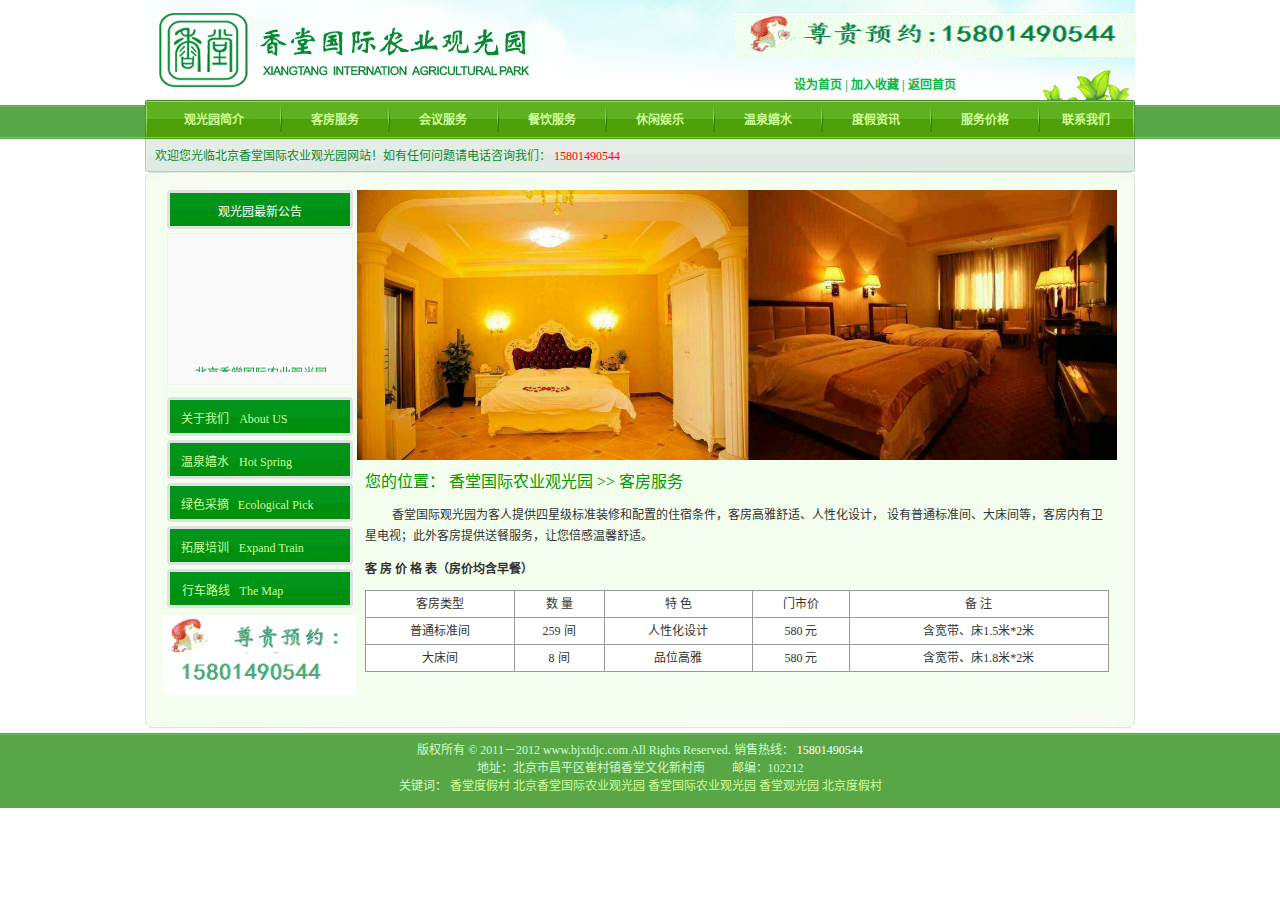
<file: hotelservice.html>
﻿<html lang="zh-CN">
  <head>
    <meta name="generator"
    content="HTML Tidy for HTML5 (experimental) for Windows https://github.com/w3c/tidy-html5/tree/c63cc39" />
    <meta http-equiv="Content-Type" content="text/html; charset=utf-8" />
    <title>北京香堂国际农业观光园</title>
    <meta name="description" content="北京香堂国际农业观光园隶属于北京香堂文化新村，是集住宿、餐饮、培训、会议、拓展、儿童游乐园、采摘、文化观光于一体的乡村五星级科技园区。" />
    <meta name="keywords" content="香堂国际农业观光园|香堂度假村|香堂农业观光园|香堂国际农业观光园官方网站" />
    <meta content="MSHTML 6.00.2800.1561" name="GENERATOR" />
    <link href="./pics/style.css" type="text/css" rel="stylesheet" />
  </head>
  <body topmargin="0" leftmargin="0" marginwidth="0" marginheight="0" bgcolor="#FFFFFF">
    <table width="100%" border="0" cellspacing="0" cellpadding="0">
      <tbody>
        <tr align="center">
          <td>
            <table width="990" border="0" cellspacing="0" cellpadding="0" background="./pics/bg_2.jpg">
              <tbody>
                <tr>
                  <td rowspan="2">
                    <img src="./pics/logo.gif" width="400" height="100" />
                  </td>
                  <td colspan="2" height="70">
                    <img src="./pics/telnew.gif" width="400" height="43" />
                  </td>
                </tr>
                <tr>
                  <td width="280" align="center" height="30">
                  <a href="https://wangjiaobj.github.io"
                  onclick="this.style.behavior=&#39;url(#default#homepage)&#39;;this.sethomepage(&#39;https://wangjiaobj.github.io);">

                    <b>
                      <font color="#0EB645">设为首页</font>
                    </b>
                  </a> 
                  <font color="#0EB645">
                    <b>|</b>
                  </font> 
                  <b>
                    <a href="javascript:window.external.AddFavorite(&#39;https://wangjiaobj.github.io&#39;,&#39;%E9%A6%99%E5%A0%82%E5%9B%BD%E9%99%85%E5%86%9C%E4%B8%9A%E8%A7%82%E5%85%89%E5%9B%AD&#39;)">

                      <font color="#0EB645">加入收藏</font>
                    </a>
                  </b> 
                  <font color="#0EB645">
                    <b>|</b>
                  </font> 
                  <b>
                    <a href="https://wangjiaobj.github.io/">
                      <font color="#0EB645">返回首页</font>
                    </a>
                  </b></td>
                  <td valign="bottom" align="right" width="120" height="30">
                    <img src="./pics/flower.gif" width="97" height="30" />
                  </td>
                </tr>
              </tbody>
            </table>
          </td>
        </tr>
        <tr>
          <td height="72" align="center" background="./pics/link_bg.gif">
            <table width="990" border="0" cellspacing="0" cellpadding="0" height="72" background="./pics/link_bg_2.gif"
            align="center">
              <tbody>
                <tr>
                  <td rowspan="2" width="4">
                    <img src="./pics/link_bg_left.gif" width="4" height="72" />
                  </td>
                  <td align="center">
                    <b>
                      <a href="index.html">观光园简介</a>
                    </b>
                  </td>
                  <td align="center">
                    <img src="./pics/link_bg_line.gif" width="2" height="39" />
                  </td>
                  <td align="center">
                    <b>
                      <a href="hotelservice.html">客房服务</a>
                    </b>
                  </td>
                  <td align="center">
                    <img src="./pics/link_bg_line.gif" width="2" height="39" />
                  </td>
                  <td align="center">
                    <b>
                      <a href="meetingservice.html">会议服务</a>
                    </b>
                  </td>
                  <td align="center">
                    <img src="./pics/link_bg_line.gif" width="2" height="39" />
                  </td>
                  <td align="center">
                    <b>
                      <a href="foodeating.html">餐饮服务</a>
                    </b>
                  </td>
                  <td align="center">
                    <img src="./pics/link_bg_line.gif" width="2" height="39" />
                  </td>
                  <td align="center">
                    <b>
                      <a href="entertainment.html">休闲娱乐</a>
                    </b>
                  </td>
                  <td align="center">
                    <img src="./pics/link_bg_line.gif" width="2" height="39" />
                  </td>
                  <td align="center">
                    <b>
                      <a href="spa.html">温泉嬉水</a>
                    </b>
                  </td>
                  <td align="center">
                    <img src="./pics/link_bg_line.gif" width="2" height="39" />
                  </td>
                  <td align="center">
                    <b>
                      <a href="vacation.html">度假资讯</a>
                    </b>
                  </td>
                  <td align="center">
                    <img src="./pics/link_bg_line.gif" width="2" height="39" />
                  </td>
                  <td align="center">
                    <b>
                      <a href="price.html">服务价格</a>
                    </b>
                  </td>
                  <td align="center">
                    <img src="./pics/link_bg_line.gif" width="2" height="39" />
                  </td>
                  <td align="center">
                    <b>
                      <a href="contactus.html">联系我们</a>
                    </b>
                  </td>
                  <td rowspan="2" width="4">
                    <img src="./pics/link_bg_right.gif" width="4" height="72" />
                  </td>
                </tr>
                <tr>
                  <td colspan="15">
                    <font color="#098933">&#160;&#160;欢迎您光临北京香堂国际农业观光园网站！如有任何问题请电话咨询我们： 
                    <font color="#FF0000">15801490544</font></font>
                  </td>
                  <td>
                    <img src="./pics/1.gif" width="1" height="33" />
                  </td>
                  <td>&#160;</td>
                </tr>
              </tbody>
            </table>
          </td>
        </tr>
        <tr align="center">
          <td>
            <table width="990" border="0" cellspacing="0" cellpadding="0">
              <tbody>
                <tr>
                  <td>
                    <img src="./pics/left_top.gif" width="18" height="18" />
                  </td>
                  <td colspan="2">
                    <img src="./pics/top.gif" width="954" height="18" />
                  </td>
                  <td>
                    <img src="./pics/right_top.gif" width="18" height="18" />
                  </td>
                </tr>
                <tr>
                  <td background="./pics/left.gif" rowspan="2">
                    <img src="./pics/left.gif" width="18" height="10" />
                  </td>
                  <td bgcolor="#F3FEEE" width="194" rowspan="2" valign="top">
                    <table cellspacing="0" cellpadding="0" width="186" border="0">
                      <tbody>
                        <tr>
                          <td align="middle">
                            <table height="42" cellspacing="0" cellpadding="0" width="186" border="0" align="center">
                              <tbody>
                                <tr>
                                  <td valign="bottom" align="middle" background="./pics/sub-demo1_06.gif" height="39">
                                    <table height="26" cellspacing="0" cellpadding="0" width="176" border="0" align="center">
                                      <tbody>
                                        <tr align="center">
                                          <td class="bt-2" valign="top">
                                            <font color="#FFFFFF">观光园最新公告</font>
                                          </td>
                                        </tr>
                                      </tbody>
                                    </table>
                                  </td>
                                </tr>
                                <tr>
                                  <td height="4" align="center" valign="bottom" style="width: 186px"></td>
                                </tr>
                              </tbody>
                            </table>
                          </td>
                        </tr>
                        <tr>
                          <td align="middle">
                            <table width="186" border="0" cellpadding="0" cellspacing="1" align="center" bgcolor="#F1F1F1">
                              <tbody>
                                <tr bgcolor="#F9F9F9">
                                  <td align="left" valign="top" style="padding-top:8px; padding-bottom:8px;" height="150">
                                    <marquee direction="up" scrollamount="1.5" style="width:170;height:130;line-height:180%">
                                      <font style="font-size:12px" color="#00CC33">　　 
                                      <font color="#009933">北京香堂国际农业观光园有着显著的地理位置优势，并且拥有自己独特的太伟高尔夫球场，香堂果园，圣恩禅寺，马术，大型儿童乐园等，还具有四星级标准的北京香堂国际高效农业生态观光园，集住宿、餐饮、培训、会议、拓展、儿童游乐园、采摘、文化观光于一体的乡村五星级科技园区。园区可以同时容纳1500人就餐，分别为500人和1000人餐厅，餐厅装修高雅，并配有舞台、灯光音箱齐全，适合举办各种大型宴会。客房同时容纳600人住宿，会议中心由18间大小不同的会议室组成，可分别容纳20-1000人不等。联系人:王女士。联系电话：15801490544</font></font>
                                    </marquee>
                                  </td>
                                </tr>
                              </tbody>
                            </table>
                          </td>
                        </tr>
                        <tr>
                          <td align="middle">
                            <img src="./pics/1.gif" width="12" height="12" />
                          </td>
                        </tr>
                        <tr>
                          <td align="middle">
                            <table height="42" cellspacing="0" cellpadding="0" width="186" border="0" align="center">
                              <tbody>
                                <tr>
                                  <td valign="bottom" align="middle" background="./pics/sub-demo1_06.gif" height="39">
                                    <table height="26" cellspacing="0" cellpadding="0" width="176" border="0" align="center">
                                      <tbody>
                                        <tr>
                                          <td class="bt-2" valign="top" align="middle" width="76">
                                            <a href="aboutus.html">关于我们</a>
                                          </td>
                                          <td class="bt-3" valign="top" width="120">
                                            <a href="aboutus.html" class="99">About US</a>
                                          </td>
                                        </tr>
                                      </tbody>
                                    </table>
                                  </td>
                                </tr>
                                <tr>
                                  <td height="4" align="center" valign="bottom" style="width: 186px"></td>
                                </tr>
                              </tbody>
                            </table>
                          </td>
                        </tr>
                        <tr>
                          <td align="middle">
                            <table height="42" cellspacing="0" cellpadding="0" width="186" border="0" align="center">
                              <tbody>
                                <tr>
                                  <td valign="bottom" align="middle" background="./pics/sub-demo1_06.gif" height="39">
                                    <table height="26" cellspacing="0" cellpadding="0" width="176" border="0" align="center">
                                      <tbody>
                                        <tr>
                                          <td class="bt-2" valign="top" align="middle" width="76">
                                            <a href="spa.html">温泉嬉水</a>
                                          </td>
                                          <td class="bt-3" valign="top" width="120">
                                            <a href="spa.html" class="99">Hot Spring</a>
                                          </td>
                                        </tr>
                                      </tbody>
                                    </table>
                                  </td>
                                </tr>
                                <tr>
                                  <td height="4" align="center" valign="bottom" style="width: 186px"></td>
                                </tr>
                              </tbody>
                            </table>
                          </td>
                        </tr>
                        <tr>
                          <td align="middle">
                            <table height="42" cellspacing="0" cellpadding="0" width="186" border="0" align="center">
                              <tbody>
                                <tr>
                                  <td valign="bottom" align="middle" background="./pics/sub-demo1_06.gif" height="39">
                                    <table height="26" cellspacing="0" cellpadding="0" width="176" border="0" align="center">
                                      <tbody>
                                        <tr>
                                          <td class="bt-2" valign="top" align="middle" width="76">
                                            <a href="picking.html">绿色采摘</a>
                                          </td>
                                          <td class="bt-3" valign="top" width="120">
                                            <a href="picking.html" class="99">Ecological Pick</a>
                                          </td>
                                        </tr>
                                      </tbody>
                                    </table>
                                  </td>
                                </tr>
                                <tr>
                                  <td height="4" align="center" valign="bottom" style="width: 186px"></td>
                                </tr>
                              </tbody>
                            </table>
                          </td>
                        </tr>
                        <tr>
                          <td align="middle">
                            <table height="42" cellspacing="0" cellpadding="0" width="186" border="0" align="center">
                              <tbody>
                                <tr>
                                  <td valign="bottom" align="middle" background="./pics/sub-demo1_06.gif" height="39">
                                    <table height="26" cellspacing="0" cellpadding="0" width="176" border="0" align="center">
                                      <tbody>
                                        <tr>
                                          <td class="bt-2" valign="top" align="middle" width="76">
                                            <a href="training.html">拓展培训</a>
                                          </td>
                                          <td class="bt-3" valign="top" width="120">
                                            <a href="training.html" class="99">Expand Train</a>
                                          </td>
                                        </tr>
                                      </tbody>
                                    </table>
                                  </td>
                                </tr>
                                <tr>
                                  <td height="4" align="center" valign="bottom" style="width: 186px"></td>
                                </tr>
                              </tbody>
                            </table>
                          </td>
                        </tr>
                        <tr>
                          <td align="middle">
                            <table height="42" cellspacing="0" cellpadding="0" width="186" border="0" align="center">
                              <tbody>
                                <tr>
                                  <td valign="bottom" align="middle" background="./pics/sub-demo1_06.gif" height="39">
                                    <table height="26" cellspacing="0" cellpadding="0" width="176" border="0" align="center">
                                      <tbody>
                                        <tr>
                                          <td class="bt-2" valign="top" align="middle" width="76">
                                            <a href="route.html">行车路线</a>
                                          </td>
                                          <td class="bt-3" valign="top" width="120">
                                            <a href="route.html" class="99">The Map</a>
                                          </td>
                                        </tr>
                                      </tbody>
                                    </table>
                                  </td>
                                </tr>
                                <tr>
                                  <td height="4" align="center" valign="bottom" style="width: 186px"></td>
                                </tr>
                              </tbody>
                            </table>
                          </td>
                        </tr>
                        <tr align="center">
                          <td height="85">
                            <img src="./pics/tel2new.gif" width="193" height="80" />
                          </td>
                        </tr>
                      </tbody>
                    </table>
                  </td>
                  <td width="760" bgcolor="#F3FEEE">
                    <img src="pics/hotel.jpg" width="760" height="270" />
                    <table width="760" border="0" cellspacing="8" cellpadding="0">
                      <tbody>
                        <tr>
                          <td>
                            <font style="color: rgb(0, 153, 0); line-height: 180%; font-family: 黑体; font-size: 16px;">您的位置： 
                            <a class="green" href="https://wangjiaobj.github.io">香堂国际农业观光园</a> &gt;&gt; 客房服务</font>
                          </td>
                        </tr>
                        <tr>
                          <td>
                            <p style="line-height: 180%; font-size: 12px;">　　 香堂国际观光园为客人提供四星级标准装修和配置的住宿条件，客房高雅舒适、人性化设计，
                            设有普通标准间、大床间等，客房内有卫星电视；此外客房提供送餐服务，让您倍感温馨舒适。</p>
                            <p>
                              <strong>客 房 价 格 表（房价均含早餐）</strong>
                            </p>
                            <table width="100%" bgcolor="#999999" cellspacing="1" cellpadding="4">
                              <tbody>
                                <tr bgcolor="#FFFFFF">
                                  <td>
                                    <p align="center">客房类型</p>
                                  </td>
                                  <td>
                                    <p align="center">数 量</p>
                                  </td>
                                  <td>
                                    <p align="center">特 色</p>
                                  </td>
                                  <td align="center">
                                    <p align="center">门市价</p>
                                  </td>
                                  <td align="center">备 注</td>
                                </tr>
                                <tr bgcolor="#FFFFFF">
                                  <td>
                                    <p align="center">普通标准间</p>
                                  </td>
                                  <td>
                                    <p align="center">259 间</p>
                                  </td>
                                  <td>
                                    <p align="center">人性化设计</p>
                                  </td>
                                  <td>
                                    <p align="center">580 元</p>
                                  </td>
                                  <td>
                                    <div align="center">含宽带、床1.5米*2米</div>
                                  </td>
                                </tr>
                                <tr bgcolor="#FFFFFF">
                                  <td>
                                    <p align="center">大床间</p>
                                  </td>
                                  <td>
                                    <p align="center">8 间</p>
                                  </td>
                                  <td>
                                    <p align="center">品位高雅</p>
                                  </td>
                                  <td>
                                    <p align="center">580 元</p>
                                  </td>
                                  <td>
                                    <div align="center">含宽带、床1.8米*2米</div>
                                  </td>
                                </tr>
                              </tbody>
                            </table>
                          </td>
                        </tr>
                      </tbody>
                    </table>
                  </td>
                  <td background="./pics/right.gif" rowspan="2">
                    <img src="./pics/right.gif" width="18" height="10" />
                  </td>
                </tr>
                <tr>
                  <td bgcolor="#F3FEEE" width="760">
                    <object classid="clsid:D27CDB6E-AE6D-11cf-96B8-444553540000"
                    codebase="http://download.macromedia.com/pub/shockwave/cabs/flash/swflash.cab#version=4,0,2,0" width="760"
                    height="30">
                      <param name="movie" value="main.swf" />
                      <param name="quality" value="high" />
                      <param name="wmode" value="transparent" />
                    </object>
                  </td>
                </tr>
                <tr>
                  <td>
                    <img src="./pics/left_bottom.gif" width="18" height="18" />
                  </td>
                  <td colspan="2">
                    <img src="./pics/bottom.gif" width="954" height="18" />
                  </td>
                  <td>
                    <img src="./pics/right_bottom.gif" width="18" height="18" />
                  </td>
                </tr>
              </tbody>
            </table>
          </td>
        </tr>
        <tr>
          <td height="80" align="center" background="./pics/bottom_bg.gif">
          <font color="#CCFFCC">版权所有 © 2011－2012 www.bjxtdjc.com All Rights Reserved. 销售热线： 
          <font color="#FFFFFF">15801490544</font>
          <br />地址：北京市昌平区崔村镇香堂文化新村南　　 邮编：102212</font> 
          <font color="#999999">
            <br />
            <font color="#CCFFCC">关键词： 
            <a href="https://wangjiaobj.github.io">香堂度假村</a> 
            <a href="https://wangjiaobj.github.io">北京香堂国际农业观光园</a> 
            <a href="https://wangjiaobj.github.io">香堂国际农业观光园</a> 
            <a href="https://wangjiaobj.github.io">香堂观光园</a> 
            <a href="https://wangjiaobj.github.io">北京度假村</a></font>
          </font></td>
        </tr>
      </tbody>
    </table>
  </body>
</html>
</file>
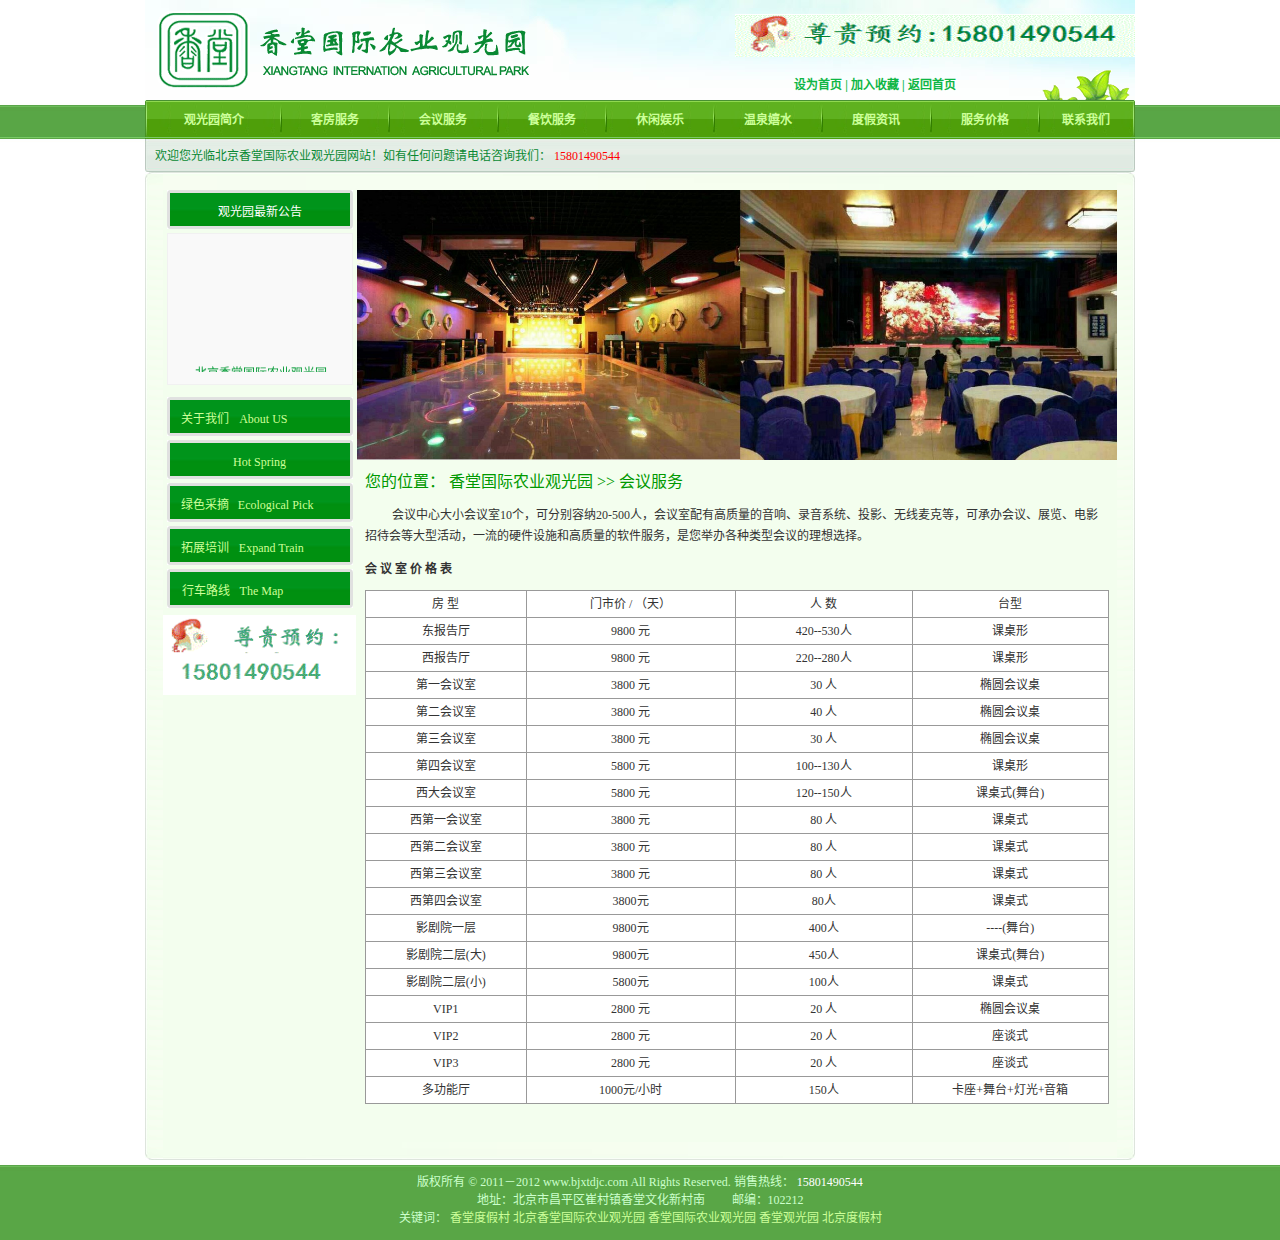
<file: meetingservice.html>
﻿<html lang="zh-CN">
  <head>
    <meta name="generator"
    content="HTML Tidy for HTML5 (experimental) for Windows https://github.com/w3c/tidy-html5/tree/c63cc39" />
    <meta http-equiv="Content-Type" content="text/html; charset=utf-8" />
    <title>北京香堂国际农业观光园</title>
    <meta name="description" content="北京香堂国际农业观光园隶属于北京香堂文化新村，是集住宿、餐饮、培训、会议、拓展、儿童游乐园、采摘、文化观光于一体的乡村五星级科技园区。" />
    <meta name="keywords" content="香堂国际农业观光园|香堂度假村|香堂农业观光园|香堂国际农业观光园官方网站" />
    <meta content="MSHTML 6.00.2800.1561" name="GENERATOR" />
    <link href="./pics/style.css" type="text/css" rel="stylesheet" />
  </head>
  <body topmargin="0" leftmargin="0" marginwidth="0" marginheight="0" bgcolor="#FFFFFF">
    <table width="100%" border="0" cellspacing="0" cellpadding="0">
      <tbody>
        <tr align="center">
          <td>
            <table width="990" border="0" cellspacing="0" cellpadding="0" background="./pics/bg_2.jpg">
              <tbody>
                <tr>
                  <td rowspan="2">
                    <img src="./pics/logo.gif" width="400" height="100" />
                  </td>
                  <td colspan="2" height="70">
                    <img src="./pics/telnew.gif" width="400" height="43" />
                  </td>
                </tr>
                <tr>
                  <td width="280" align="center" height="30">
                  <a href="https://wangjiaobj.github.io"
                  onclick="this.style.behavior=&#39;url(#default#homepage)&#39;;this.sethomepage(&#39;https://wangjiaobj.github.io&#39;);">

                    <b>
                      <font color="#0EB645">设为首页</font>
                    </b>
                  </a> 
                  <font color="#0EB645">
                    <b>|</b>
                  </font> 
                  <b>
                    <a href="javascript:window.external.AddFavorite(&#39;https://wangjiaobj.github.io&#39;,&#39;%E9%A6%99%E5%A0%82%E5%9B%BD%E9%99%85%E5%86%9C%E4%B8%9A%E8%A7%82%E5%85%89%E5%9B%AD&#39;)">

                      <font color="#0EB645">加入收藏</font>
                    </a>
                  </b> 
                  <font color="#0EB645">
                    <b>|</b>
                  </font> 
                  <b>
                    <a href="index.html">
                      <font color="#0EB645">返回首页</font>
                    </a>
                  </b></td>
                  <td valign="bottom" align="right" width="120" height="30">
                    <img src="./pics/flower.gif" width="97" height="30" />
                  </td>
                </tr>
              </tbody>
            </table>
          </td>
        </tr>
        <tr>
          <td height="72" align="center" background="./pics/link_bg.gif">
            <table width="990" border="0" cellspacing="0" cellpadding="0" height="72" background="./pics/link_bg_2.gif"
            align="center">
              <tbody>
                <tr>
                  <td rowspan="2" width="4">
                    <img src="./pics/link_bg_left.gif" width="4" height="72" />
                  </td>
                  <td align="center">
                    <b>
                      <a href="index.html">观光园简介</a>
                    </b>
                  </td>
                  <td align="center">
                    <img src="./pics/link_bg_line.gif" width="2" height="39" />
                  </td>
                  <td align="center">
                    <b>
                      <a href="hotelservice.html">客房服务</a>
                    </b>
                  </td>
                  <td align="center">
                    <img src="./pics/link_bg_line.gif" width="2" height="39" />
                  </td>
                  <td align="center">
                    <b>
                      <a href="meetingservice.html">会议服务</a>
                    </b>
                  </td>
                  <td align="center">
                    <img src="./pics/link_bg_line.gif" width="2" height="39" />
                  </td>
                  <td align="center">
                    <b>
                      <a href="foodeating.html">餐饮服务</a>
                    </b>
                  </td>
                  <td align="center">
                    <img src="./pics/link_bg_line.gif" width="2" height="39" />
                  </td>
                  <td align="center">
                    <b>
                      <a href="entertainment.html ">休闲娱乐</a>
                    </b>
                  </td>
                  <td align="center">
                    <img src="./pics/link_bg_line.gif" width="2" height="39" />
                  </td>
                  <td align="center">
                    <b>
                      <a href="spa.html">温泉嬉水</a>
                    </b>
                  </td>
                  <td align="center">
                    <img src="./pics/link_bg_line.gif" width="2" height="39" />
                  </td>
                  <td align="center">
                    <b>
                      <a href="vacation.html">度假资讯</a>
                    </b>
                  </td>
                  <td align="center">
                    <img src="./pics/link_bg_line.gif" width="2" height="39" />
                  </td>
                  <td align="center">
                    <b>
                      <a href="price.html">服务价格</a>
                    </b>
                  </td>
                  <td align="center">
                    <img src="./pics/link_bg_line.gif" width="2" height="39" />
                  </td>
                  <td align="center">
                    <b>
                      <a href="contactus.html">联系我们</a>
                    </b>
                  </td>
                  <td rowspan="2" width="4">
                    <img src="./pics/link_bg_right.gif" width="4" height="72" />
                  </td>
                </tr>
                <tr>
                  <td colspan="15">
                    <font color="#098933">&#160;&#160;欢迎您光临北京香堂国际农业观光园网站！如有任何问题请电话咨询我们： 
                    <font color="#FF0000">15801490544</font></font>
                  </td>
                  <td>
                    <img src="./pics/1.gif" width="1" height="33" />
                  </td>
                  <td>&#160;</td>
                </tr>
              </tbody>
            </table>
          </td>
        </tr>
        <tr align="center">
          <td>
            <table width="990" border="0" cellspacing="0" cellpadding="0">
              <tbody>
                <tr>
                  <td>
                    <img src="./pics/left_top.gif" width="18" height="18" />
                  </td>
                  <td colspan="2">
                    <img src="./pics/top.gif" width="954" height="18" />
                  </td>
                  <td>
                    <img src="./pics/right_top.gif" width="18" height="18" />
                  </td>
                </tr>
                <tr>
                  <td background="./pics/left.gif" rowspan="2">
                    <img src="./pics/left.gif" width="18" height="10" />
                  </td>
                  <td bgcolor="#F3FEEE" width="194" rowspan="2" valign="top">
                    <table cellspacing="0" cellpadding="0" width="186" border="0">
                      <tbody>
                        <tr>
                          <td align="middle">
                            <table height="42" cellspacing="0" cellpadding="0" width="186" border="0" align="center">
                              <tbody>
                                <tr>
                                  <td valign="bottom" align="middle" background="./pics/sub-demo1_06.gif" height="39">
                                    <table height="26" cellspacing="0" cellpadding="0" width="176" border="0" align="center">
                                      <tbody>
                                        <tr align="center">
                                          <td class="bt-2" valign="top">
                                            <font color="#FFFFFF">观光园最新公告</font>
                                          </td>
                                        </tr>
                                      </tbody>
                                    </table>
                                  </td>
                                </tr>
                                <tr>
                                  <td height="4" align="center" valign="bottom" style="width: 186px"></td>
                                </tr>
                              </tbody>
                            </table>
                          </td>
                        </tr>
                        <tr>
                          <td align="middle">
                            <table width="186" border="0" cellpadding="0" cellspacing="1" align="center" bgcolor="#F1F1F1">
                              <tbody>
                                <tr bgcolor="#F9F9F9">
                                  <td align="left" valign="top" style="padding-top:8px; padding-bottom:8px;" height="150">
                                    <marquee direction="up" scrollamount="1.5" style="width:170;height:130;line-height:180%">
                                      <font style="font-size:12px" color="#00CC33">　　 
                                      <font color="#009933">北京香堂国际农业观光园有着显著的地理位置优势，并且拥有自己独特的太伟高尔夫球场，香堂果园，圣恩禅寺，马术，大型儿童乐园等，还具有四星级标准的北京香堂国际高效农业生态观光园，集住宿、餐饮、培训、会议、拓展、儿童游乐园、采摘、文化观光于一体的乡村五星级科技园区。园区可以同时容纳1500人就餐，分别为500人和1000人餐厅，餐厅装修高雅，并配有舞台、灯光音箱齐全，适合举办各种大型宴会。客房同时容纳600人住宿，会议中心由18间大小不同的会议室组成，可分别容纳20-1000人不等。联系人:王女士。联系电话：15801490544</font></font>
                                    </marquee>
                                  </td>
                                </tr>
                              </tbody>
                            </table>
                          </td>
                        </tr>
                        <tr>
                          <td align="middle">
                            <img src="./pics/1.gif" width="12" height="12" />
                          </td>
                        </tr>
                        <tr>
                          <td align="middle">
                            <table height="42" cellspacing="0" cellpadding="0" width="186" border="0" align="center">
                              <tbody>
                                <tr>
                                  <td valign="bottom" align="middle" background="./pics/sub-demo1_06.gif" height="39">
                                    <table height="26" cellspacing="0" cellpadding="0" width="176" border="0" align="center">
                                      <tbody>
                                        <tr>
                                          <td class="bt-2" valign="top" align="middle" width="76">
                                            <a href="aboutus.html">关于我们</a>
                                          </td>
                                          <td class="bt-3" valign="top" width="120">
                                            <a href="aboutus.html" class="99">About US</a>
                                          </td>
                                        </tr>
                                      </tbody>
                                    </table>
                                  </td>
                                </tr>
                                <tr>
                                  <td height="4" align="center" valign="bottom" style="width: 186px"></td>
                                </tr>
                              </tbody>
                            </table>
                          </td>
                        </tr>
                        <tr>
                          <td align="middle">
                            <table height="42" cellspacing="0" cellpadding="0" width="186" border="0" align="center">
                              <tbody>
                                <tr>
                                  <td valign="bottom" align="middle" background="./pics/sub-demo1_06.gif" height="39">
                                    <table height="26" cellspacing="0" cellpadding="0" width="176" border="0" align="center">
                                      <tbody>
                                        <tr>
                                          <td class="bt-2" valign="top" align="middle" width="76">
                                            <a href="spa.html>温泉嬉水</a>
                                          </td>
                                          <td class="bt-3" valign="top" width="120">
                                            <a href="spa.html" class="99">Hot Spring</a>
                                          </td>
                                        </tr>
                                      </tbody>
                                    </table>
                                  </td>
                                </tr>
                                <tr>
                                  <td height="4" align="center" valign="bottom" style="width: 186px"></td>
                                </tr>
                              </tbody>
                            </table>
                          </td>
                        </tr>
                        <tr>
                          <td align="middle">
                            <table height="42" cellspacing="0" cellpadding="0" width="186" border="0" align="center">
                              <tbody>
                                <tr>
                                  <td valign="bottom" align="middle" background="./pics/sub-demo1_06.gif" height="39">
                                    <table height="26" cellspacing="0" cellpadding="0" width="176" border="0" align="center">
                                      <tbody>
                                        <tr>
                                          <td class="bt-2" valign="top" align="middle" width="76">
                                            <a href="picking.html">绿色采摘</a>
                                          </td>
                                          <td class="bt-3" valign="top" width="120">
                                            <a href="picking.html" class="99">Ecological Pick</a>
                                          </td>
                                        </tr>
                                      </tbody>
                                    </table>
                                  </td>
                                </tr>
                                <tr>
                                  <td height="4" align="center" valign="bottom" style="width: 186px"></td>
                                </tr>
                              </tbody>
                            </table>
                          </td>
                        </tr>
                        <tr>
                          <td align="middle">
                            <table height="42" cellspacing="0" cellpadding="0" width="186" border="0" align="center">
                              <tbody>
                                <tr>
                                  <td valign="bottom" align="middle" background="./pics/sub-demo1_06.gif" height="39">
                                    <table height="26" cellspacing="0" cellpadding="0" width="176" border="0" align="center">
                                      <tbody>
                                        <tr>
                                          <td class="bt-2" valign="top" align="middle" width="76">
                                            <a href="training.html">拓展培训</a>
                                          </td>
                                          <td class="bt-3" valign="top" width="120">
                                            <a href="training.html" class="99">Expand Train</a>
                                          </td>
                                        </tr>
                                      </tbody>
                                    </table>
                                  </td>
                                </tr>
                                <tr>
                                  <td height="4" align="center" valign="bottom" style="width: 186px"></td>
                                </tr>
                              </tbody>
                            </table>
                          </td>
                        </tr>
                        <tr>
                          <td align="middle">
                            <table height="42" cellspacing="0" cellpadding="0" width="186" border="0" align="center">
                              <tbody>
                                <tr>
                                  <td valign="bottom" align="middle" background="./pics/sub-demo1_06.gif" height="39">
                                    <table height="26" cellspacing="0" cellpadding="0" width="176" border="0" align="center">
                                      <tbody>
                                        <tr>
                                          <td class="bt-2" valign="top" align="middle" width="76">
                                            <a href="training.html">行车路线</a>
                                          </td>
                                          <td class="bt-3" valign="top" width="120">
                                            <a href="training.html" class="99">The Map</a>
                                          </td>
                                        </tr>
                                      </tbody>
                                    </table>
                                  </td>
                                </tr>
                                <tr>
                                  <td height="4" align="center" valign="bottom" style="width: 186px"></td>
                                </tr>
                              </tbody>
                            </table>
                          </td>
                        </tr>
                        <tr align="center">
                          <td height="85">
                            <img src="./pics/tel2new.gif" width="193" height="80" />
                          </td>
                        </tr>
                      </tbody>
                    </table>
                  </td>
                  <td width="760" bgcolor="#F3FEEE">
                    <img src="pics/meeting.jpg" width="760" height="270" />
                    <table width="760" border="0" cellspacing="8" cellpadding="0">
                      <tbody>
                        <tr>
                          <td>
                            <font style="font-size:16px; font-family:黑体; color:#009900; line-height:180%">您的位置：
                            <a href="https://wangjiaobj.github.io" class="green">香堂国际农业观光园</a> &gt;&gt;
                            会议服务</font>
                          </td>
                        </tr>
                        <tr>
                          <td>
                            <p style="font-size:12px; line-height:180%">　　
                            会议中心大小会议室10个，可分别容纳20-500人，会议室配有高质量的音响、录音系统、投影、无线麦克等，可承办会议、展览、电影招待会等大型活动，一流的硬件设施和高质量的软件服务，是您举办各种类型会议的理想选择。</p>
                            <p>
                              <strong>会 议 室 价 格 表</strong>
                            </p>
                            <table cellpadding="4" cellspacing="1" bgcolor="#999999" width="100%">
                              <tbody>
                                <tr bgcolor="#FFFFFF">
                                  <td width="117" valign="top">
                                    <p align="center">房 型</p>
                                  </td>
                                  <td width="155" valign="top">
                                    <p align="center">门市价 / （天）</p>
                                  </td>
                                  <td width="130" valign="top">
                                    <p align="center">人 数</p>
                                  </td>
                                  <td width="145" valign="top">
                                    <p align="center">台型</p>
                                  </td>
                                </tr>
                                <tr bgcolor="#FFFFFF">
                                  <td width="117" valign="top">
                                    <p align="center">东报告厅</p>
                                  </td>
                                  <td width="155" valign="top">
                                    <p align="center">9800 元</p>
                                  </td>
                                  <td width="130" valign="top">
                                    <p align="center">420--530人</p>
                                  </td>
                                  <td width="145" valign="top">
                                    <p align="center">课桌形</p>
                                  </td>
                                </tr>
                                <tr bgcolor="#FFFFFF">
                                  <td width="117" valign="top">
                                    <p align="center">西报告厅</p>
                                  </td>
                                  <td width="155" valign="top">
                                    <p align="center">9800 元</p>
                                  </td>
                                  <td width="130" valign="top">
                                    <p align="center">220--280人</p>
                                  </td>
                                  <td width="145" valign="top">
                                    <p align="center">课桌形</p>
                                  </td>
                                </tr>
                                <tr bgcolor="#FFFFFF">
                                  <td width="117" valign="top">
                                    <p align="center">第一会议室</p>
                                  </td>
                                  <td width="155" valign="top">
                                    <p align="center">3800 元</p>
                                  </td>
                                  <td width="130" valign="top">
                                    <p align="center">30 人</p>
                                  </td>
                                  <td width="145" valign="top">
                                    <p align="center">椭圆会议桌</p>
                                  </td>
                                </tr>
                                <tr bgcolor="#FFFFFF">
                                  <td width="117" valign="top">
                                    <p align="center">第二会议室</p>
                                  </td>
                                  <td width="155" valign="top">
                                    <p align="center">3800 元</p>
                                  </td>
                                  <td width="130" valign="top">
                                    <p align="center">40 人</p>
                                  </td>
                                  <td width="145" valign="top">
                                    <p align="center">椭圆会议桌</p>
                                  </td>
                                </tr>
                                <tr bgcolor="#FFFFFF">
                                  <td width="117" valign="top">
                                    <p align="center">第三会议室</p>
                                  </td>
                                  <td width="155" valign="top">
                                    <p align="center">3800 元</p>
                                  </td>
                                  <td width="130" valign="top">
                                    <p align="center">30 人</p>
                                  </td>
                                  <td width="145" valign="top">
                                    <p align="center">椭圆会议桌</p>
                                  </td>
                                </tr>
                                <tr bgcolor="#FFFFFF">
                                  <td width="117" valign="top">
                                    <p align="center">第四会议室</p>
                                  </td>
                                  <td width="155" valign="top">
                                    <p align="center">5800 元</p>
                                  </td>
                                  <td width="130" valign="top">
                                    <p align="center">100--130人</p>
                                  </td>
                                  <td width="145" valign="top">
                                    <p align="center">课桌形</p>
                                  </td>
                                </tr>
                                <tr bgcolor="#FFFFFF">
                                  <td width="117" valign="top">
                                    <p align="center">西大会议室</p>
                                  </td>
                                  <td width="155" valign="top">
                                    <p align="center">5800 元</p>
                                  </td>
                                  <td width="130" valign="top">
                                    <p align="center">120--150人</p>
                                  </td>
                                  <td width="145" valign="top">
                                    <p align="center">课桌式(舞台)</p>
                                  </td>
                                </tr>
                                <tr bgcolor="#FFFFFF">
                                  <td width="117" valign="top">
                                    <p align="center">西第一会议室</p>
                                  </td>
                                  <td width="155" valign="top">
                                    <p align="center">3800 元</p>
                                  </td>
                                  <td width="130" valign="top">
                                    <p align="center">80 人</p>
                                  </td>
                                  <td width="145" valign="top">
                                    <p align="center">课桌式</p>
                                  </td>
                                </tr>
                                <tr bgcolor="#FFFFFF">
                                  <td width="117" valign="top">
                                    <p align="center">西第二会议室</p>
                                  </td>
                                  <td width="155" valign="top">
                                    <p align="center">3800 元</p>
                                  </td>
                                  <td width="130" valign="top">
                                    <p align="center">80 人</p>
                                  </td>
                                  <td width="145" valign="top">
                                    <p align="center">课桌式</p>
                                  </td>
                                </tr>
                                <tr bgcolor="#FFFFFF">
                                  <td width="117" valign="top">
                                    <p align="center">西第三会议室</p>
                                  </td>
                                  <td width="155" valign="top">
                                    <p align="center">3800 元</p>
                                  </td>
                                  <td width="130" valign="top">
                                    <p align="center">80 人</p>
                                  </td>
                                  <td width="145" valign="top">
                                    <p align="center">课桌式</p>
                                  </td>
                                </tr>
                                <tr bgcolor="#FFFFFF">
                                  <td width="117" valign="top">
                                    <div align="center">西第四会议室</div>
                                  </td>
                                  <td width="155" valign="top">
                                    <div align="center">3800元</div>
                                  </td>
                                  <td width="130" valign="top">
                                    <div align="center">80人</div>
                                  </td>
                                  <td width="145" valign="top">
                                    <div align="center">课桌式</div>
                                  </td>
                                </tr>
                                <tr bgcolor="#FFFFFF">
                                  <td width="117" valign="top">
                                    <div align="center">影剧院一层</div>
                                  </td>
                                  <td width="155" valign="top">
                                    <div align="center">9800元</div>
                                  </td>
                                  <td width="130" valign="top">
                                    <div align="center">400人</div>
                                  </td>
                                  <td width="145" valign="top">
                                    <div align="center">----(舞台)</div>
                                  </td>
                                </tr>
                                <tr bgcolor="#FFFFFF">
                                  <td width="117" valign="top">
                                    <div align="center">影剧院二层(大)</div>
                                  </td>
                                  <td width="155" valign="top">
                                    <div align="center">9800元</div>
                                  </td>
                                  <td width="130" valign="top">
                                    <div align="center">450人</div>
                                  </td>
                                  <td width="145" valign="top">
                                    <div align="center">课桌式(舞台)</div>
                                  </td>
                                </tr>
                                <tr bgcolor="#FFFFFF">
                                  <td width="117" valign="top">
                                    <div align="center">影剧院二层(小)</div>
                                  </td>
                                  <td width="155" valign="top">
                                    <div align="center">5800元</div>
                                  </td>
                                  <td width="130" valign="top">
                                    <div align="center">100人</div>
                                  </td>
                                  <td width="145" valign="top">
                                    <div align="center">课桌式</div>
                                  </td>
                                </tr>
                                <tr bgcolor="#FFFFFF">
                                  <td width="117" valign="top">
                                    <p align="center">VIP1</p>
                                  </td>
                                  <td width="155" valign="top">
                                    <p align="center">2800 元</p>
                                  </td>
                                  <td width="130" valign="top">
                                    <p align="center">20 人</p>
                                  </td>
                                  <td width="145" valign="top">
                                    <p align="center">椭圆会议桌</p>
                                  </td>
                                </tr>
                                <tr bgcolor="#FFFFFF">
                                  <td width="117" valign="top">
                                    <p align="center">VIP2</p>
                                  </td>
                                  <td width="155" valign="top">
                                    <p align="center">2800 元</p>
                                  </td>
                                  <td width="130" valign="top">
                                    <p align="center">20 人</p>
                                  </td>
                                  <td width="145" valign="top">
                                    <p align="center">座谈式</p>
                                  </td>
                                </tr>
                                <tr bgcolor="#FFFFFF">
                                  <td width="117" valign="top">
                                    <p align="center">VIP3</p>
                                  </td>
                                  <td width="155" valign="top">
                                    <p align="center">2800 元</p>
                                  </td>
                                  <td width="130" valign="top">
                                    <p align="center">20 人</p>
                                  </td>
                                  <td width="145" valign="top">
                                    <p align="center">座谈式</p>
                                  </td>
                                </tr>
                                <tr bgcolor="#FFFFFF">
                                  <td width="117" valign="top">
                                    <div align="center">多功能厅</div>
                                  </td>
                                  <td width="155" valign="top">
                                    <div align="center">1000元/小时</div>
                                  </td>
                                  <td width="130" valign="top">
                                    <div align="center">150人</div>
                                  </td>
                                  <td width="145" valign="top">
                                    <div align="center">卡座+舞台+灯光+音箱</div>
                                  </td>
                                </tr>
                              </tbody>
                            </table>
                          </td>
                        </tr>
                      </tbody>
                    </table>
                  </td>
                  <td background="./pics/right.gif" rowspan="2">
                    <img src="./pics/right.gif" width="18" height="10" />
                  </td>
                </tr>
                <tr>
                  <td bgcolor="#F3FEEE" width="760">
                    <object classid="clsid:D27CDB6E-AE6D-11cf-96B8-444553540000"
                    codebase="http://download.macromedia.com/pub/shockwave/cabs/flash/swflash.cab#version=4,0,2,0" width="760"
                    height="30">
                      <param name="movie" value="main.swf" />
                      <param name="quality" value="high" />
                      <param name="wmode" value="transparent" />
                    </object>
                  </td>
                </tr>
                <tr>
                  <td>
                    <img src="./pics/left_bottom.gif" width="18" height="18" />
                  </td>
                  <td colspan="2">
                    <img src="./pics/bottom.gif" width="954" height="18" />
                  </td>
                  <td>
                    <img src="./pics/right_bottom.gif" width="18" height="18" />
                  </td>
                </tr>
              </tbody>
            </table>
          </td>
        </tr>
        <tr>
          <td height="80" align="center" background="./pics/bottom_bg.gif">
          <font color="#CCFFCC">版权所有 © 2011－2012 www.bjxtdjc.com All Rights Reserved. 销售热线： 
          <font color="#FFFFFF">15801490544</font>
          <br />地址：北京市昌平区崔村镇香堂文化新村南　　 邮编：102212</font> 
          <font color="#999999">
            <br />
            <font color="#CCFFCC">关键词： 
            <a href="https://wangjiaobj.github.io">香堂度假村</a> 
            <a href="https://wangjiaobj.github.io">北京香堂国际农业观光园</a> 
            <a href="https://wangjiaobj.github.io">香堂国际农业观光园</a> 
            <a href="https://wangjiaobj.github.io">香堂观光园</a> 
            <a href="https://wangjiaobj.github.io">北京度假村</a></font>
          </font></td>
        </tr>
      </tbody>
    </table>
  </body>
</html>
</file>
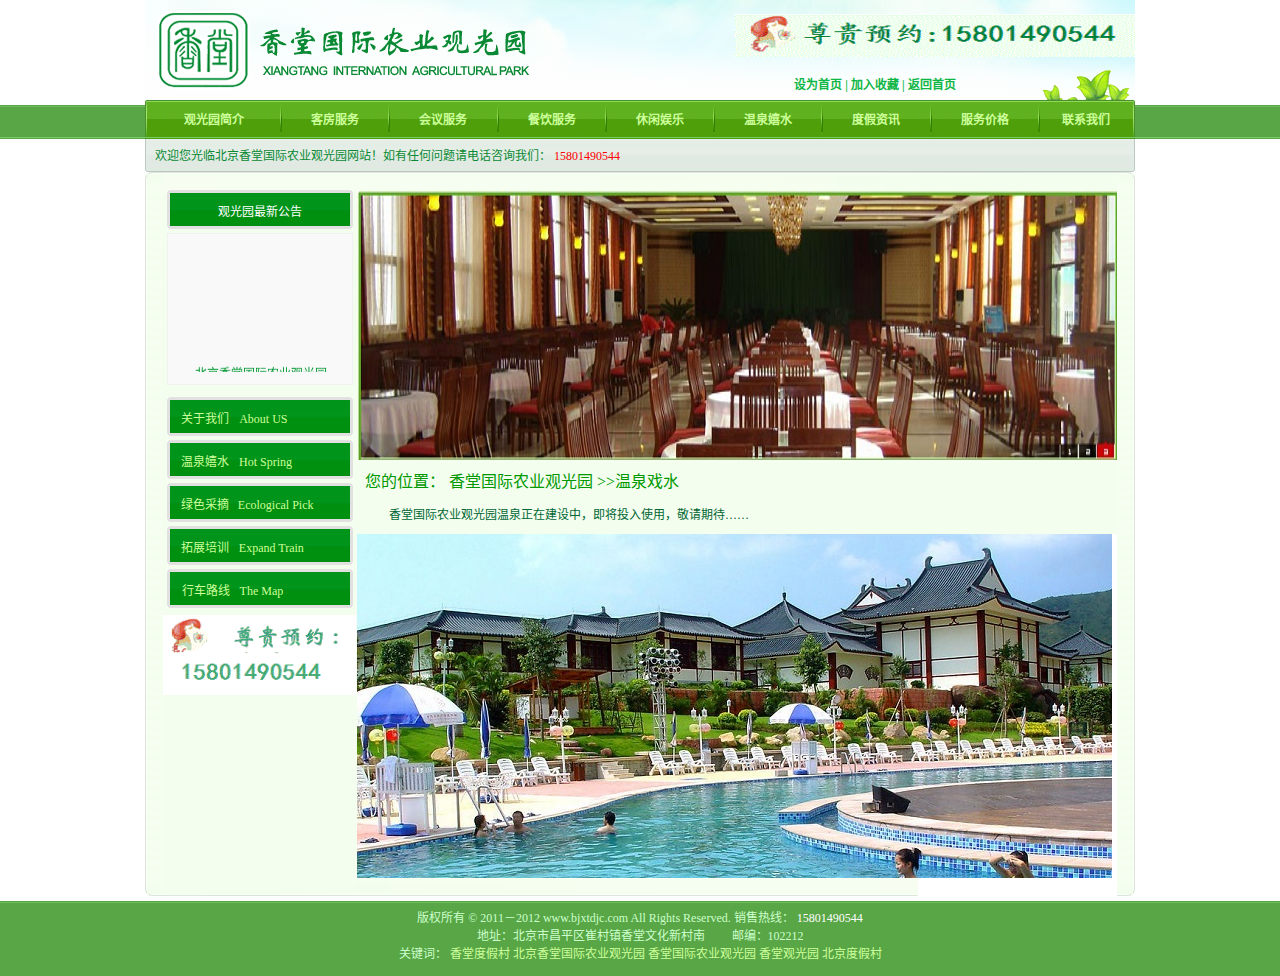
<file: spa.html>
<html lang="zh-CN">
  <head>
    
    <meta http-equiv="Content-Type" content="text/html; charset=utf-8" />
    <title>北京香堂国际农业观光园</title>
    <meta name="description" content="北京香堂国际农业观光园隶属于北京香堂文化新村，是集住宿、餐饮、培训、会议、拓展、儿童游乐园、采摘、文化观光于一体的乡村五星级科技园区。" />
    <meta name="keywords" content="香堂国际农业观光园|香堂度假村|香堂农业观光园|香堂国际农业观光园官方网站" />
    <meta content="MSHTML 6.00.2800.1561" name="GENERATOR" />
    <link href="./pics/style.css" type="text/css" rel="stylesheet" />
  </head>
  <body topmargin="0" leftmargin="0" marginwidth="0" marginheight="0" bgcolor="#FFFFFF">
    <table width="100%" border="0" cellspacing="0" cellpadding="0">
      <tbody>
        <tr align="center">
          <td>
            <table width="990" border="0" cellspacing="0" cellpadding="0" background="./pics/bg_2.jpg">
              <tbody>
                <tr>
                  <td rowspan="2">
                    <img src="./pics/logo.gif" width="400" height="100" />
                  </td>
                  <td colspan="2" height="70">
                    <img src="./pics/telnew.gif" width="400" height="43" />
                  </td>
                </tr>
                <tr>
                  <td width="280" align="center" height="30">
                  <a href="https://wangjiaobj.github.io"
                  onclick="this.style.behavior=&#39;url(#default#homepage)&#39;;this.sethomepage(&#39;https://wangjiaobj.github.io&#39;);">

                    <b>
                      <font color="#0EB645">设为首页</font>
                    </b>
                  </a> 
                  <font color="#0EB645">
                    <b>|</b>
                  </font> 
                  <b>
                    <a href="javascript:window.external.AddFavorite(&#39;https://wangjiaobj.github.io&#39;,&#39;%E9%A6%99%E5%A0%82%E5%9B%BD%E9%99%85%E5%86%9C%E4%B8%9A%E8%A7%82%E5%85%89%E5%9B%AD&#39;)">

                      <font color="#0EB645">加入收藏</font>
                    </a>
                  </b> 
                  <font color="#0EB645">
                    <b>|</b>
                  </font> 
                  <b>
                    <a href="http://www.bjxtdjc.com/">
                      <font color="#0EB645">返回首页</font>
                    </a>
                  </b></td>
                  <td valign="bottom" align="right" width="120" height="30">
                    <img src="./pics/flower.gif" width="97" height="30" />
                  </td>
                </tr>
              </tbody>
            </table>
          </td>
        </tr>
        <tr>
          <td height="72" align="center" background="./pics/link_bg.gif">
            <table width="990" border="0" cellspacing="0" cellpadding="0" height="72" background="./pics/link_bg_2.gif"
            align="center">
              <tbody>
                <tr>
                  <td rowspan="2" width="4">
                    <img src="./pics/link_bg_left.gif" width="4" height="72" />
                  </td>
                  <td align="center">
                    <b>
                      <a href="javascript:void(0);">观光园简介</a>
                    </b>
                  </td>
                  <td align="center">
                    <img src="./pics/link_bg_line.gif" width="2" height="39" />
                  </td>
                  <td align="center">
                    <b>
                      <a href="hotelservice.html">客房服务</a>
                    </b>
                  </td>
                  <td align="center">
                    <img src="./pics/link_bg_line.gif" width="2" height="39" />
                  </td>
                  <td align="center">
                    <b>
                      <a href="meetingservice.html">会议服务</a>
                    </b>
                  </td>
                  <td align="center">
                    <img src="./pics/link_bg_line.gif" width="2" height="39" />
                  </td>
                  <td align="center">
                    <b>
                      <a href="foodeating.html">餐饮服务</a>
                    </b>
                  </td>
                  <td align="center">
                    <img src="./pics/link_bg_line.gif" width="2" height="39" />
                  </td>
                  <td align="center">
                    <b>
                      <a href="entertainment.html">休闲娱乐</a>
                    </b>
                  </td>
                  <td align="center">
                    <img src="./pics/link_bg_line.gif" width="2" height="39" />
                  </td>
                  <td align="center">
                    <b>
                      <a href="spa.html">温泉嬉水</a>
                    </b>
                  </td>
                  <td align="center">
                    <img src="./pics/link_bg_line.gif" width="2" height="39" />
                  </td>
                  <td align="center">
                    <b>
                      <a href="vacation.html">度假资讯</a>
                    </b>
                  </td>
                  <td align="center">
                    <img src="./pics/link_bg_line.gif" width="2" height="39" />
                  </td>
                  <td align="center">
                    <b>
                      <a href="price.html">服务价格</a>
                    </b>
                  </td>
                  <td align="center">
                    <img src="./pics/link_bg_line.gif" width="2" height="39" />
                  </td>
                  <td align="center">
                    <b>
                      <a href="contactus.html">联系我们</a>
                    </b>
                  </td>
                  <td rowspan="2" width="4">
                    <img src="./pics/link_bg_right.gif" width="4" height="72" />
                  </td>
                </tr>
                <tr>
                  <td colspan="15">
                    <font color="#098933">&#160;&#160;欢迎您光临北京香堂国际农业观光园网站！如有任何问题请电话咨询我们： 
                    <font color="#FF0000">15801490544</font></font>
                  </td>
                  <td>
                    <img src="./pics/1.gif" width="1" height="33" />
                  </td>
                  <td>&#160;</td>
                </tr>
              </tbody>
            </table>
          </td>
        </tr>
        <tr align="center">
          <td>
            <table width="990" border="0" cellspacing="0" cellpadding="0">
              <tbody>
                <tr>
                  <td>
                    <img src="./pics/left_top.gif" width="18" height="18" />
                  </td>
                  <td colspan="2">
                    <img src="./pics/top.gif" width="954" height="18" />
                  </td>
                  <td>
                    <img src="./pics/right_top.gif" width="18" height="18" />
                  </td>
                </tr>
                <tr>
                  <td background="./pics/left.gif" rowspan="2">
                    <img src="./pics/left.gif" width="18" height="10" />
                  </td>
                  <td bgcolor="#F3FEEE" width="194" rowspan="2" valign="top">
                    <table cellspacing="0" cellpadding="0" width="186" border="0">
                      <tbody>
                        <tr>
                          <td align="middle">
                            <table height="42" cellspacing="0" cellpadding="0" width="186" border="0" align="center">
                              <tbody>
                                <tr>
                                  <td valign="bottom" align="middle" background="./pics/sub-demo1_06.gif" height="39">
                                    <table height="26" cellspacing="0" cellpadding="0" width="176" border="0" align="center">
                                      <tbody>
                                        <tr align="center">
                                          <td class="bt-2" valign="top">
                                            <font color="#FFFFFF">观光园最新公告</font>
                                          </td>
                                        </tr>
                                      </tbody>
                                    </table>
                                  </td>
                                </tr>
                                <tr>
                                  <td height="4" align="center" valign="bottom" style="width: 186px"></td>
                                </tr>
                              </tbody>
                            </table>
                          </td>
                        </tr>
                        <tr>
                          <td align="middle">
                            <table width="186" border="0" cellpadding="0" cellspacing="1" align="center" bgcolor="#F1F1F1">
                              <tbody>
                                <tr bgcolor="#F9F9F9">
                                  <td align="left" valign="top" style="padding-top:8px; padding-bottom:8px;" height="150">
                                    <marquee direction="up" scrollamount="1.5" style="width:170;height:130;line-height:180%">
                                      <font style="font-size:12px" color="#00CC33">　　 
                                      <font color="#009933">北京香堂国际农业观光园有着显著的地理位置优势，并且拥有自己独特的太伟高尔夫球场，香堂果园，圣恩禅寺，马术，大型儿童乐园等，还具有四星级标准的北京香堂国际高效农业生态观光园，集住宿、餐饮、培训、会议、拓展、儿童游乐园、采摘、文化观光于一体的乡村五星级科技园区。园区可以同时容纳1500人就餐，分别为500人和1000人餐厅，餐厅装修高雅，并配有舞台、灯光音箱齐全，适合举办各种大型宴会。客房同时容纳600人住宿，会议中心由18间大小不同的会议室组成，可分别容纳20-1000人不等。联系人:王女士。联系电话：15801490544</font></font>
                                    </marquee>
                                  </td>
                                </tr>
                              </tbody>
                            </table>
                          </td>
                        </tr>
                        <tr>
                          <td align="middle">
                            <img src="./pics/1.gif" width="12" height="12" />
                          </td>
                        </tr>
                        <tr>
                          <td align="middle">
                            <table height="42" cellspacing="0" cellpadding="0" width="186" border="0" align="center">
                              <tbody>
                                <tr>
                                  <td valign="bottom" align="middle" background="./pics/sub-demo1_06.gif" height="39">
                                    <table height="26" cellspacing="0" cellpadding="0" width="176" border="0" align="center">
                                      <tbody>
                                        <tr>
                                          <td class="bt-2" valign="top" align="middle" width="76">
                                            <a href="aboutus.html">关于我们</a>
                                          </td>
                                          <td class="bt-3" valign="top" width="120">
                                            <a href="aboutus.html" class="99">About US</a>
                                          </td>
                                        </tr>
                                      </tbody>
                                    </table>
                                  </td>
                                </tr>
                                <tr>
                                  <td height="4" align="center" valign="bottom" style="width: 186px"></td>
                                </tr>
                              </tbody>
                            </table>
                          </td>
                        </tr>
                        <tr>
                          <td align="middle">
                            <table height="42" cellspacing="0" cellpadding="0" width="186" border="0" align="center">
                              <tbody>
                                <tr>
                                  <td valign="bottom" align="middle" background="./pics/sub-demo1_06.gif" height="39">
                                    <table height="26" cellspacing="0" cellpadding="0" width="176" border="0" align="center">
                                      <tbody>
                                        <tr>
                                          <td class="bt-2" valign="top" align="middle" width="76">
                                            <a href="spa.html">温泉嬉水</a>
                                          </td>
                                          <td class="bt-3" valign="top" width="120">
                                            <a href="spa.html" class="99">Hot Spring</a>
                                          </td>
                                        </tr>
                                      </tbody>
                                    </table>
                                  </td>
                                </tr>
                                <tr>
                                  <td height="4" align="center" valign="bottom" style="width: 186px"></td>
                                </tr>
                              </tbody>
                            </table>
                          </td>
                        </tr>
                        <tr>
                          <td align="middle">
                            <table height="42" cellspacing="0" cellpadding="0" width="186" border="0" align="center">
                              <tbody>
                                <tr>
                                  <td valign="bottom" align="middle" background="./pics/sub-demo1_06.gif" height="39">
                                    <table height="26" cellspacing="0" cellpadding="0" width="176" border="0" align="center">
                                      <tbody>
                                        <tr>
                                          <td class="bt-2" valign="top" align="middle" width="76">
                                            <a href="picking.html">绿色采摘</a>
                                          </td>
                                          <td class="bt-3" valign="top" width="120">
                                            <a href="picking.html" class="99">Ecological Pick</a>
                                          </td>
                                        </tr>
                                      </tbody>
                                    </table>
                                  </td>
                                </tr>
                                <tr>
                                  <td height="4" align="center" valign="bottom" style="width: 186px"></td>
                                </tr>
                              </tbody>
                            </table>
                          </td>
                        </tr>
                        <tr>
                          <td align="middle">
                            <table height="42" cellspacing="0" cellpadding="0" width="186" border="0" align="center">
                              <tbody>
                                <tr>
                                  <td valign="bottom" align="middle" background="./pics/sub-demo1_06.gif" height="39">
                                    <table height="26" cellspacing="0" cellpadding="0" width="176" border="0" align="center">
                                      <tbody>
                                        <tr>
                                          <td class="bt-2" valign="top" align="middle" width="76">
                                            <a href="training.html">拓展培训</a>
                                          </td>
                                          <td class="bt-3" valign="top" width="120">
                                            <a href="training.html" class="99">Expand Train</a>
                                          </td>
                                        </tr>
                                      </tbody>
                                    </table>
                                  </td>
                                </tr>
                                <tr>
                                  <td height="4" align="center" valign="bottom" style="width: 186px"></td>
                                </tr>
                              </tbody>
                            </table>
                          </td>
                        </tr>
                        <tr>
                          <td align="middle">
                            <table height="42" cellspacing="0" cellpadding="0" width="186" border="0" align="center">
                              <tbody>
                                <tr>
                                  <td valign="bottom" align="middle" background="./pics/sub-demo1_06.gif" height="39">
                                    <table height="26" cellspacing="0" cellpadding="0" width="176" border="0" align="center">
                                      <tbody>
                                        <tr>
                                          <td class="bt-2" valign="top" align="middle" width="76">
                                            <a href="route.html">行车路线</a>
                                          </td>
                                          <td class="bt-3" valign="top" width="120">
                                            <a href="route.html" class="99">The Map</a>
                                          </td>
                                        </tr>
                                      </tbody>
                                    </table>
                                  </td>
                                </tr>
                                <tr>
                                  <td height="4" align="center" valign="bottom" style="width: 186px"></td>
                                </tr>
                              </tbody>
                            </table>
                          </td>
                        </tr>
                        <tr align="center">
                          <td height="85">
                            <img src="./pics/tel2new.gif" width="193" height="80" />
                          </td>
                        </tr>
                      </tbody>
                    </table>
                  </td>
                  <td width="760" bgcolor="#F3FEEE">
                    <img src="pics/food.jpg" width="760" height="270" />
                    <table width="760" border="0" cellspacing="8" cellpadding="0">
                      <tbody>
                        <tr>
                          <td>
                            <font style="color: rgb(0, 153, 0); line-height: 180%; font-family: 黑体; font-size: 16px;">您的位置： 
                            <a class="green" href="https://wangjiaobj.github.io">香堂国际农业观光园</a> &gt;&gt;温泉戏水</font>                          </td>
                        </tr>
                        <tr>
                          <td>
                            <p style="line-height: 180%; font-size: 12px;"> 　　<font color="#006633">香堂国际农业观光园温泉正在建设中，即将投入使用，敬请期待……</font></p>
                          </td>
                        </tr>
                        </tbody>
						</table>
                          <td background="./pics/right.gif" rowspan="2">
                            <img src="./pics/right.gif" width="18" height="10" />
                          </td>
                        </tr>
                        <tr>
                          <td >    
						  <p>
							<img src="pics/spa.jpg" height="344" width="755">						  </p>                        
						  </td>
                        </tr>
                        <tr>
                          <td>
                            <img src="./pics/left_bottom.gif" width="18" height="18" />
                          </td>
                          <td colspan="2">
                            <img src="./pics/bottom.gif" width="755" height="18" />                          </td>
                          <td>
                            <img src="./pics/right_bottom.gif" width="18" height="18" />
                          </td>
                        </tr>
                      </tbody>
                    </table>
                  </td>
                </tr>
                <tr>
                  <td height="80" align="center" background="./pics/bottom_bg.gif">
                  <font color="#CCFFCC">版权所有 © 2011－2012 www.bjxtdjc.com All Rights Reserved. 销售热线： 
                  <font color="#FFFFFF">15801490544</font>
                  <br />地址：北京市昌平区崔村镇香堂文化新村南　　 邮编：102212</font> 
                  <font color="#999999">
                    <br />
                    <font color="#CCFFCC">关键词： 
                    <a href="hhttps://wangjiaobj.github.io">香堂度假村</a> 
                    <a href="https://wangjiaobj.github.io">北京香堂国际农业观光园</a> 
                    <a href="https://wangjiaobj.github.io">香堂国际农业观光园</a> 
                    <a href="https://wangjiaobj.github.io">香堂观光园</a> 
                    <a href="https://wangjiaobj.github.io">北京度假村</a></font>
                  </font></td>
                </tr>
              </tbody>
            </table>
          </td>
        </tr>
      </tbody>
    </table>
  </body>
</html>
</file>
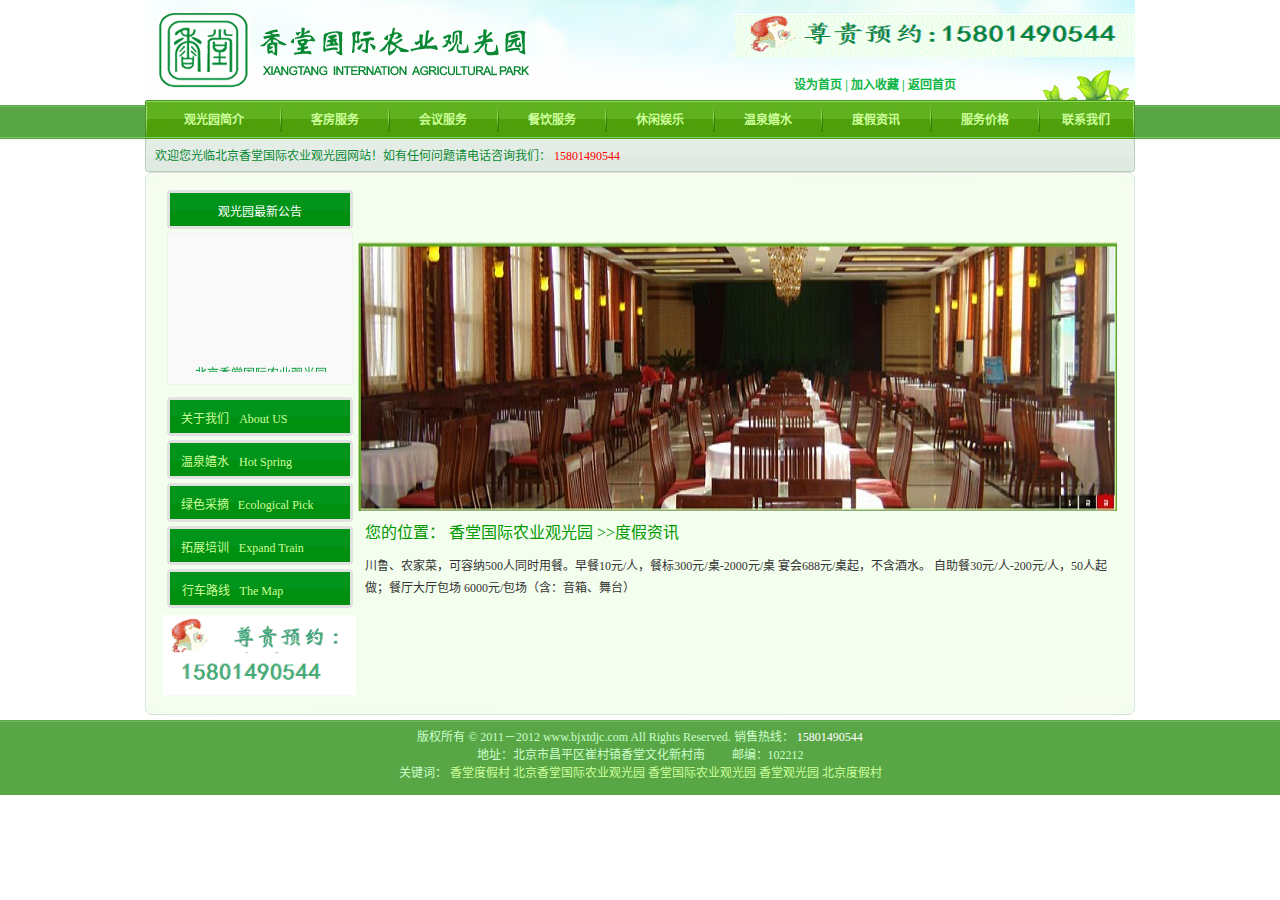
<file: vacation.html>
<html lang="zh-CN">
  <head>
    
    <meta http-equiv="Content-Type" content="text/html; charset=utf-8" />
    <title>北京香堂国际农业观光园</title>
    <meta name="description" content="北京香堂国际农业观光园隶属于北京香堂文化新村，是集住宿、餐饮、培训、会议、拓展、儿童游乐园、采摘、文化观光于一体的乡村五星级科技园区。" />
    <meta name="keywords" content="香堂国际农业观光园|香堂度假村|香堂农业观光园|香堂国际农业观光园官方网站" />
    <meta content="MSHTML 6.00.2800.1561" name="GENERATOR" />
    <link href="./pics/style.css" type="text/css" rel="stylesheet" />
  </head>
  <body topmargin="0" leftmargin="0" marginwidth="0" marginheight="0" bgcolor="#FFFFFF">
    <table width="100%" border="0" cellspacing="0" cellpadding="0">
      <tbody>
        <tr align="center">
          <td>
            <table width="990" border="0" cellspacing="0" cellpadding="0" background="./pics/bg_2.jpg">
              <tbody>
                <tr>
                  <td rowspan="2">
                    <img src="./pics/logo.gif" width="400" height="100" />
                  </td>
                  <td colspan="2" height="70">
                    <img src="./pics/telnew.gif" width="400" height="43" />
                  </td>
                </tr>
                <tr>
                  <td width="280" align="center" height="30">
                  <a href="https://wangjiaobj.github.io"
                  onclick="this.style.behavior=&#39;url(#default#homepage)&#39;;this.sethomepage(&#39;https://wangjiaobj.github.io&#39;);">

                    <b>
                      <font color="#0EB645">设为首页</font>
                    </b>
                  </a> 
                  <font color="#0EB645">
                    <b>|</b>
                  </font> 
                  <b>
                    <a href="javascript:window.external.AddFavorite(&#39;https://wangjiaobj.github.io&#39;,&#39;%E9%A6%99%E5%A0%82%E5%9B%BD%E9%99%85%E5%86%9C%E4%B8%9A%E8%A7%82%E5%85%89%E5%9B%AD&#39;)">

                      <font color="#0EB645">加入收藏</font>
                    </a>
                  </b> 
                  <font color="#0EB645">
                    <b>|</b>
                  </font> 
                  <b>
                    <a href="http://www.bjxtdjc.com/">
                      <font color="#0EB645">返回首页</font>
                    </a>
                  </b></td>
                  <td valign="bottom" align="right" width="120" height="30">
                    <img src="./pics/flower.gif" width="97" height="30" />
                  </td>
                </tr>
              </tbody>
            </table>
          </td>
        </tr>
        <tr>
          <td height="72" align="center" background="./pics/link_bg.gif">
            <table width="990" border="0" cellspacing="0" cellpadding="0" height="72" background="./pics/link_bg_2.gif"
            align="center">
              <tbody>
                <tr>
                  <td rowspan="2" width="4">
                    <img src="./pics/link_bg_left.gif" width="4" height="72" />
                  </td>
                  <td align="center">
                    <b>
                      <a href="javascript:void(0);">观光园简介</a>
                    </b>
                  </td>
                  <td align="center">
                    <img src="./pics/link_bg_line.gif" width="2" height="39" />
                  </td>
                  <td align="center">
                    <b>
                      <a href="hotelservice.html">客房服务</a>
                    </b>
                  </td>
                  <td align="center">
                    <img src="./pics/link_bg_line.gif" width="2" height="39" />
                  </td>
                  <td align="center">
                    <b>
                      <a href="meetingservice.html">会议服务</a>
                    </b>
                  </td>
                  <td align="center">
                    <img src="./pics/link_bg_line.gif" width="2" height="39" />
                  </td>
                  <td align="center">
                    <b>
                      <a href="foodeating.html">餐饮服务</a>
                    </b>
                  </td>
                  <td align="center">
                    <img src="./pics/link_bg_line.gif" width="2" height="39" />
                  </td>
                  <td align="center">
                    <b>
                      <a href="entertainment.html">休闲娱乐</a>
                    </b>
                  </td>
                  <td align="center">
                    <img src="./pics/link_bg_line.gif" width="2" height="39" />
                  </td>
                  <td align="center">
                    <b>
                      <a href="spa.html">温泉嬉水</a>
                    </b>
                  </td>
                  <td align="center">
                    <img src="./pics/link_bg_line.gif" width="2" height="39" />
                  </td>
                  <td align="center">
                    <b>
                      <a href="vacation.html">度假资讯</a>
                    </b>
                  </td>
                  <td align="center">
                    <img src="./pics/link_bg_line.gif" width="2" height="39" />
                  </td>
                  <td align="center">
                    <b>
                      <a href="price.html">服务价格</a>
                    </b>
                  </td>
                  <td align="center">
                    <img src="./pics/link_bg_line.gif" width="2" height="39" />
                  </td>
                  <td align="center">
                    <b>
                      <a href="contactus.html">联系我们</a>
                    </b>
                  </td>
                  <td rowspan="2" width="4">
                    <img src="./pics/link_bg_right.gif" width="4" height="72" />
                  </td>
                </tr>
                <tr>
                  <td colspan="15">
                    <font color="#098933">&#160;&#160;欢迎您光临北京香堂国际农业观光园网站！如有任何问题请电话咨询我们： 
                    <font color="#FF0000">15801490544</font></font>
                  </td>
                  <td>
                    <img src="./pics/1.gif" width="1" height="33" />
                  </td>
                  <td>&#160;</td>
                </tr>
              </tbody>
            </table>
          </td>
        </tr>
        <tr align="center">
          <td>
            <table width="990" border="0" cellspacing="0" cellpadding="0">
              <tbody>
                <tr>
                  <td>
                    <img src="./pics/left_top.gif" width="18" height="18" />
                  </td>
                  <td colspan="2">
                    <img src="./pics/top.gif" width="954" height="18" />
                  </td>
                  <td>
                    <img src="./pics/right_top.gif" width="18" height="18" />
                  </td>
                </tr>
                <tr>
                  <td background="./pics/left.gif" rowspan="2">
                    <img src="./pics/left.gif" width="18" height="10" />
                  </td>
                  <td bgcolor="#F3FEEE" width="194" rowspan="2" valign="top">
                    <table cellspacing="0" cellpadding="0" width="186" border="0">
                      <tbody>
                        <tr>
                          <td align="middle">
                            <table height="42" cellspacing="0" cellpadding="0" width="186" border="0" align="center">
                              <tbody>
                                <tr>
                                  <td valign="bottom" align="middle" background="./pics/sub-demo1_06.gif" height="39">
                                    <table height="26" cellspacing="0" cellpadding="0" width="176" border="0" align="center">
                                      <tbody>
                                        <tr align="center">
                                          <td class="bt-2" valign="top">
                                            <font color="#FFFFFF">观光园最新公告</font>
                                          </td>
                                        </tr>
                                      </tbody>
                                    </table>
                                  </td>
                                </tr>
                                <tr>
                                  <td height="4" align="center" valign="bottom" style="width: 186px"></td>
                                </tr>
                              </tbody>
                            </table>
                          </td>
                        </tr>
                        <tr>
                          <td align="middle">
                            <table width="186" border="0" cellpadding="0" cellspacing="1" align="center" bgcolor="#F1F1F1">
                              <tbody>
                                <tr bgcolor="#F9F9F9">
                                  <td align="left" valign="top" style="padding-top:8px; padding-bottom:8px;" height="150">
                                    <marquee direction="up" scrollamount="1.5" style="width:170;height:130;line-height:180%">
                                      <font style="font-size:12px" color="#00CC33">　　 
                                      <font color="#009933">北京香堂国际农业观光园有着显著的地理位置优势，并且拥有自己独特的太伟高尔夫球场，香堂果园，圣恩禅寺，马术，大型儿童乐园等，还具有四星级标准的北京香堂国际高效农业生态观光园，集住宿、餐饮、培训、会议、拓展、儿童游乐园、采摘、文化观光于一体的乡村五星级科技园区。园区可以同时容纳1500人就餐，分别为500人和1000人餐厅，餐厅装修高雅，并配有舞台、灯光音箱齐全，适合举办各种大型宴会。客房同时容纳600人住宿，会议中心由18间大小不同的会议室组成，可分别容纳20-1000人不等。联系人:王女士。联系电话：15801490544</font></font>
                                    </marquee>
                                  </td>
                                </tr>
                              </tbody>
                            </table>
                          </td>
                        </tr>
                        <tr>
                          <td align="middle">
                            <img src="./pics/1.gif" width="12" height="12" />
                          </td>
                        </tr>
                        <tr>
                          <td align="middle">
                            <table height="42" cellspacing="0" cellpadding="0" width="186" border="0" align="center">
                              <tbody>
                                <tr>
                                  <td valign="bottom" align="middle" background="./pics/sub-demo1_06.gif" height="39">
                                    <table height="26" cellspacing="0" cellpadding="0" width="176" border="0" align="center">
                                      <tbody>
                                        <tr>
                                          <td class="bt-2" valign="top" align="middle" width="76">
                                            <a href="aboutus.html">关于我们</a>
                                          </td>
                                          <td class="bt-3" valign="top" width="120">
                                            <a href="aboutus.html" class="99">About US</a>
                                          </td>
                                        </tr>
                                      </tbody>
                                    </table>
                                  </td>
                                </tr>
                                <tr>
                                  <td height="4" align="center" valign="bottom" style="width: 186px"></td>
                                </tr>
                              </tbody>
                            </table>
                          </td>
                        </tr>
                        <tr>
                          <td align="middle">
                            <table height="42" cellspacing="0" cellpadding="0" width="186" border="0" align="center">
                              <tbody>
                                <tr>
                                  <td valign="bottom" align="middle" background="./pics/sub-demo1_06.gif" height="39">
                                    <table height="26" cellspacing="0" cellpadding="0" width="176" border="0" align="center">
                                      <tbody>
                                        <tr>
                                          <td class="bt-2" valign="top" align="middle" width="76">
                                            <a href="spa.html">温泉嬉水</a>
                                          </td>
                                          <td class="bt-3" valign="top" width="120">
                                            <a href="spa.html" class="99">Hot Spring</a>
                                          </td>
                                        </tr>
                                      </tbody>
                                    </table>
                                  </td>
                                </tr>
                                <tr>
                                  <td height="4" align="center" valign="bottom" style="width: 186px"></td>
                                </tr>
                              </tbody>
                            </table>
                          </td>
                        </tr>
                        <tr>
                          <td align="middle">
                            <table height="42" cellspacing="0" cellpadding="0" width="186" border="0" align="center">
                              <tbody>
                                <tr>
                                  <td valign="bottom" align="middle" background="./pics/sub-demo1_06.gif" height="39">
                                    <table height="26" cellspacing="0" cellpadding="0" width="176" border="0" align="center">
                                      <tbody>
                                        <tr>
                                          <td class="bt-2" valign="top" align="middle" width="76">
                                            <a href="picking.html">绿色采摘</a>
                                          </td>
                                          <td class="bt-3" valign="top" width="120">
                                            <a href="picking.html" class="99">Ecological Pick</a>
                                          </td>
                                        </tr>
                                      </tbody>
                                    </table>
                                  </td>
                                </tr>
                                <tr>
                                  <td height="4" align="center" valign="bottom" style="width: 186px"></td>
                                </tr>
                              </tbody>
                            </table>
                          </td>
                        </tr>
                        <tr>
                          <td align="middle">
                            <table height="42" cellspacing="0" cellpadding="0" width="186" border="0" align="center">
                              <tbody>
                                <tr>
                                  <td valign="bottom" align="middle" background="./pics/sub-demo1_06.gif" height="39">
                                    <table height="26" cellspacing="0" cellpadding="0" width="176" border="0" align="center">
                                      <tbody>
                                        <tr>
                                          <td class="bt-2" valign="top" align="middle" width="76">
                                            <a href="training.html">拓展培训</a>
                                          </td>
                                          <td class="bt-3" valign="top" width="120">
                                            <a href="training.html" class="99">Expand Train</a>
                                          </td>
                                        </tr>
                                      </tbody>
                                    </table>
                                  </td>
                                </tr>
                                <tr>
                                  <td height="4" align="center" valign="bottom" style="width: 186px"></td>
                                </tr>
                              </tbody>
                            </table>
                          </td>
                        </tr>
                        <tr>
                          <td align="middle">
                            <table height="42" cellspacing="0" cellpadding="0" width="186" border="0" align="center">
                              <tbody>
                                <tr>
                                  <td valign="bottom" align="middle" background="./pics/sub-demo1_06.gif" height="39">
                                    <table height="26" cellspacing="0" cellpadding="0" width="176" border="0" align="center">
                                      <tbody>
                                        <tr>
                                          <td class="bt-2" valign="top" align="middle" width="76">
                                            <a href="route.html">行车路线</a>
                                          </td>
                                          <td class="bt-3" valign="top" width="120">
                                            <a href="route.html" class="99">The Map</a>
                                          </td>
                                        </tr>
                                      </tbody>
                                    </table>
                                  </td>
                                </tr>
                                <tr>
                                  <td height="4" align="center" valign="bottom" style="width: 186px"></td>
                                </tr>
                              </tbody>
                            </table>
                          </td>
                        </tr>
                        <tr align="center">
                          <td height="85">
                            <img src="./pics/tel2new.gif" width="193" height="80" />
                          </td>
                        </tr>
                      </tbody>
                    </table>
                  </td>
                  <td width="760" bgcolor="#F3FEEE">
                    <img src="pics/food.jpg" width="760" height="270" />
                    <table width="760" border="0" cellspacing="8" cellpadding="0">
                      <tbody>
                        <tr>
                          <td>
                            <font style="color: rgb(0, 153, 0); line-height: 180%; font-family: 黑体; font-size: 16px;">您的位置： 
                            <a class="green" href="https://wangjiaobj.github.io">香堂国际农业观光园</a> &gt;&gt;</font><font style="font-size:16px; font-family:黑体; color:#009900; line-height:180%">度假资讯</font>                          </td>
                        </tr>
                        <tr>
                          <td>
                            <p style="line-height: 180%; font-size: 12px;">川鲁、农家菜，可容纳500人同时用餐。早餐10元/人，餐标300元/桌-2000元/桌
                            宴会688元/桌起，不含酒水。 自助餐30元/人-200元/人，50人起做；餐厅大厅包场 6000元/包场（含：音箱、舞台）</p>
                          </td>
                        </tr>
                        </tbody>
						</table>
                          <td background="./pics/right.gif" rowspan="2">
                            <img src="./pics/right.gif" width="18" height="10" />
                          </td>
                        </tr>
                        <tr>
                          <td bgcolor="#F3FEEE" width="760">
                            <object classid="clsid:D27CDB6E-AE6D-11cf-96B8-444553540000"
                            codebase="http://download.macromedia.com/pub/shockwave/cabs/flash/swflash.cab#version=4,0,2,0"
                            width="760" height="30">
                              <param name="movie" value="main.swf" />
                              <param name="quality" value="high" />
                              <param name="wmode" value="transparent" />
                            </object>
                          </td>
                        </tr>
                        <tr>
                          <td>
                            <img src="./pics/left_bottom.gif" width="18" height="18" />
                          </td>
                          <td colspan="2">
                            <img src="./pics/bottom.gif" width="954" height="18" />
                          </td>
                          <td>
                            <img src="./pics/right_bottom.gif" width="18" height="18" />
                          </td>
                        </tr>
                      </tbody>
                    </table>
                  </td>
                </tr>
                <tr>
                  <td height="80" align="center" background="./pics/bottom_bg.gif">
                  <font color="#CCFFCC">版权所有 © 2011－2012 www.bjxtdjc.com All Rights Reserved. 销售热线： 
                  <font color="#FFFFFF">15801490544</font>
                  <br />地址：北京市昌平区崔村镇香堂文化新村南　　 邮编：102212</font> 
                  <font color="#999999">
                    <br />
                    <font color="#CCFFCC">关键词： 
                    <a href="hhttps://wangjiaobj.github.io">香堂度假村</a> 
                    <a href="https://wangjiaobj.github.io">北京香堂国际农业观光园</a> 
                    <a href="https://wangjiaobj.github.io">香堂国际农业观光园</a> 
                    <a href="https://wangjiaobj.github.io">香堂观光园</a> 
                    <a href="https://wangjiaobj.github.io">北京度假村</a></font>
                  </font></td>
                </tr>
              </tbody>
            </table>
          </td>
        </tr>
      </tbody>
    </table>
  </body>
</html>
</file>
<file: pics/style.css>
TD {font-size: 12px; COLOR: #333333; LINE-HEIGHT: 18px; font-family:����;}
body {font-size: 12px; COLOR: #333333; LINE-HEIGHT: 18px; font-family:����;}
P {font-size: 12px; COLOR: #333333; LINE-HEIGHT: 18px; font-family:����;}
A:link {COLOR: #ccff99; FONT-FAMILY:����; FONT-SIZE: 12px; TEXT-DECORATION: none}
A:visited {COLOR: #ccff99; FONT-FAMILY:����; FONT-SIZE: 12px; TEXT-DECORATION: none}
A:hover {COLOR: #ffffff; FONT-FAMILY:����; FONT-SIZE: 12px; TEXT-DECORATION: none}
A:active {COLOR: #ccff99; FONT-FAMILY:����; FONT-SIZE: 12px; TEXT-DECORATION: none}
DIV {font-size: 12px; COLOR: #333333; LINE-HEIGHT: 18px; font-family:����;}
SPAN {font-size: 12px; COLOR: #333333; LINE-HEIGHT: 18px; font-family:����;}
INPUT {font-size: 12px; COLOR: #333333; LINE-HEIGHT: 18px; font-family:����;}
SELECT {font-size: 12px; COLOR: #333333; LINE-HEIGHT: 18px; font-family:����;}
TEXTAREA {font-size: 12px; COLOR: #333333; LINE-HEIGHT: 18px; font-family:����;}
.body {font-size: 12px; COLOR: #333333; LINE-HEIGHT: 18px; font-family:����;}
LI {font-size: 12px; COLOR: #333333; LINE-HEIGHT: 18px; font-family:����;}
.left-bt1 {
	BORDER-LEFT: #ffffff 1px solid
}
.left-bt2 {
	BORDER-TOP: #ffffff 1px solid; PADDING-LEFT: 8px; BORDER-LEFT-COLOR: #ffffff; BACKGROUND-IMAGE: url(images/mis_04.gif); BORDER-BOTTOM-COLOR: #ffffff; COLOR: #ffffff; PADDING-TOP: 4px; LETTER-SPACING: 3px; HEIGHT: 27px; BACKGROUND-COLOR: #797b95; BORDER-RIGHT-COLOR: #ffffff
}
.left-bt3 {
	BORDER-TOP: #ffffff 1px solid; PADDING-LEFT: 8px; BORDER-LEFT: #ffffff 1px solid; COLOR: #ffffff; PADDING-TOP: 4px; LETTER-SPACING: 3px; HEIGHT: 22px; BACKGROUND-COLOR: #EAEAEa
}
.bold {FONT-WEIGHT: bold}
INPUT.linkbutton {BORDER-RIGHT: medium none; BORDER-TOP: medium none;  BORDER-LEFT: medium none; COLOR: #688eb7; BORDER-BOTTOM: medium none; BACKGROUND-COLOR: white; TEXT-DECORATION: underline}
FORM {PADDING-RIGHT: 0px; PADDING-LEFT: 0px; PADDING-BOTTOM: 0px; MARGIN: 0px; PADDING-TOP: 0px}
.date {FONT-SIZE: 12px; COLOR: #3c86cd; TEXT-DECORATION: none}
.news {BORDER-RIGHT: #cccccc 1px; BORDER-TOP: #cccccc 1px; BORDER-LEFT: #cccccc 1px; BORDER-BOTTOM: #cccccc 1px dashed}
INPUT.button {BORDER-RIGHT: #999999 1px solid; PADDING-RIGHT: 0px; BORDER-TOP: #999999 1px solid; PADDING-LEFT: 0px; FONT-SIZE: 12px; PADDING-BOTTOM: 2px; BORDER-LEFT: #999999 1px solid; CURSOR: hand; COLOR: #FFFFFF; LINE-HEIGHT: 12px; PADDING-TOP: 2px; BORDER-BOTTOM: #999999 1px solid; FONT-FAMILY: "����"; HEIGHT: 19px; BACKGROUND-COLOR: #006600}

.textbox {BORDER-BOTTOM: #006600 1px solid; BORDER-LEFT: #006600 1px solid; BORDER-RIGHT: #006600 1px solid; BORDER-TOP: #006600 1px solid; FONT-FAMILY: ����; HEIGHT: 19px;}

A.white:visited {COLOR: #eeeeee; FONT-FAMILY: ����; FONT-SIZE: 12px; TEXT-DECORATION: none}
A.white:hover {COLOR: #00ff00; FONT-FAMILY: ����; FONT-SIZE: 12px; TEXT-DECORATION: none}
A.white:link {COLOR: #eeeeee; FONT-FAMILY: ����; FONT-SIZE: 12px; TEXT-DECORATION: none}
A.white:active {COLOR: #00aa00; FONT-FAMILY: ����; FONT-SIZE: 12px; TEXT-DECORATION: none}

A.green:visited {COLOR: #009900; FONT-FAMILY: ����; FONT-SIZE: 16px; TEXT-DECORATION: none}
A.green:hover {COLOR: #00aa00; FONT-FAMILY: ����; FONT-SIZE: 16px; TEXT-DECORATION: none}
A.green:link {COLOR: #009900; FONT-FAMILY: ����; FONT-SIZE: 16px; TEXT-DECORATION: none}
A.green:active {COLOR: #00aa00; FONT-FAMILY: ����; FONT-SIZE: 16px; TEXT-DECORATION: none}

A.99:visited {COLOR: #cccccc; FONT-FAMILY: ����; FONT-SIZE: 12px; TEXT-DECORATION: none}
A.99:hover {COLOR: #00ff00; FONT-FAMILY: ����; FONT-SIZE: 12px; TEXT-DECORATION: none}
A.99:link {COLOR: #cccccc; FONT-FAMILY: ����; FONT-SIZE: 12px; TEXT-DECORATION: none}
A.99:active {COLOR: #00aa00; FONT-FAMILY: ����; FONT-SIZE: 12px; TEXT-DECORATION: none}

A.66:visited {COLOR: #666666; FONT-FAMILY: ����; FONT-SIZE: 12px; TEXT-DECORATION: none}
A.66:hover {COLOR: #00aa00; FONT-FAMILY: ����; FONT-SIZE: 12px; TEXT-DECORATION: none}
A.66:link {COLOR: #666666; FONT-FAMILY: ����; FONT-SIZE: 12px; TEXT-DECORATION: none}
A.66:active {COLOR: #00aa00; FONT-FAMILY: ����; FONT-SIZE: 12px; TEXT-DECORATION: none}

A.g:visited {COLOR: #009900; FONT-FAMILY: ����; FONT-SIZE: 12px; TEXT-DECORATION: none}
A.g:hover {COLOR: #00aa00; FONT-FAMILY: ����; FONT-SIZE: 12px; TEXT-DECORATION: none}
A.g:link {COLOR: #009900; FONT-FAMILY: ����; FONT-SIZE: 12px; TEXT-DECORATION: none}
A.g:active {COLOR: #00aa00; FONT-FAMILY: ����; FONT-SIZE: 12px; TEXT-DECORATION: none}
</file>
